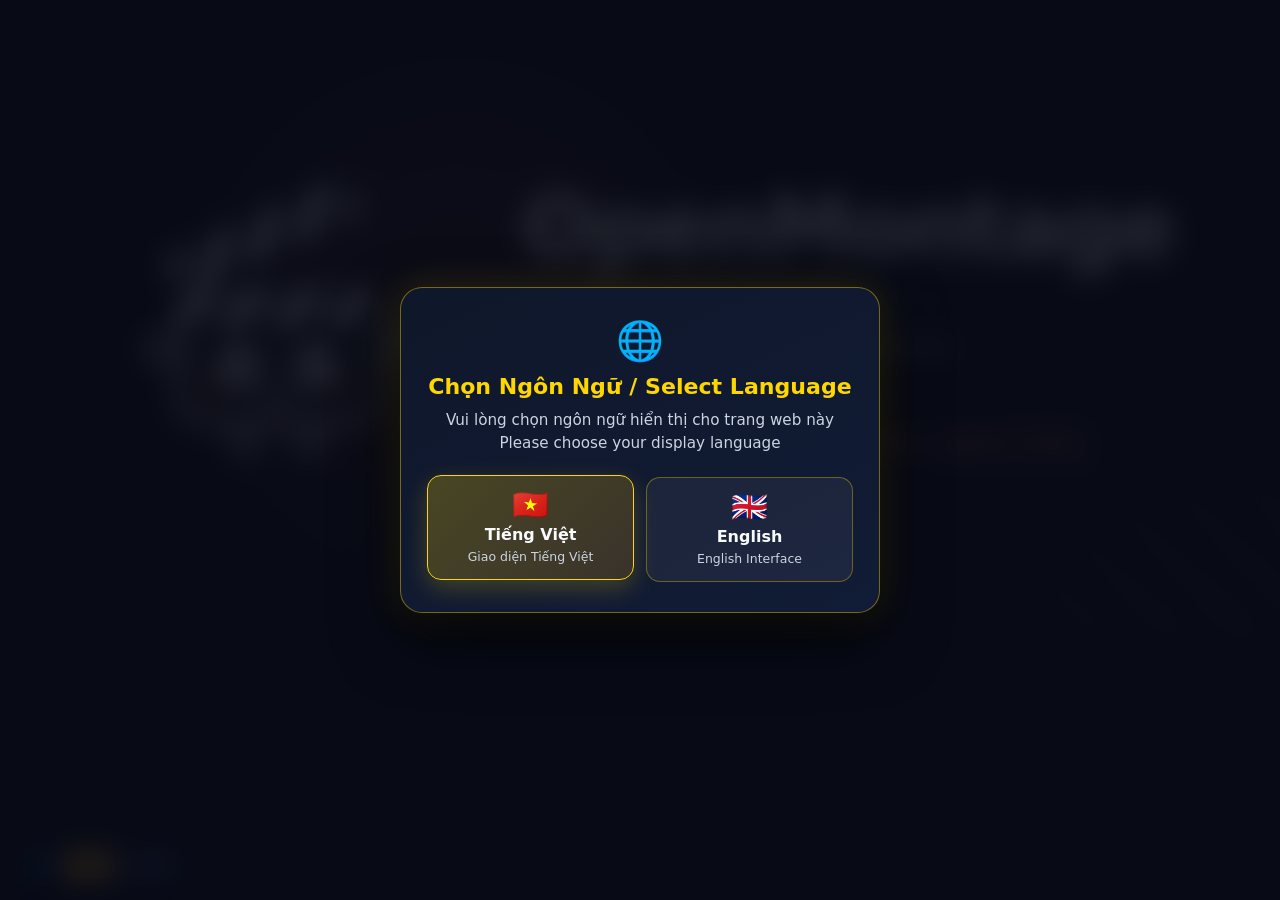
<file: assets/social_preview.source.html>
<!DOCTYPE html>
<html>
<head>
<meta charset="utf-8">
<style>
  * { margin:0; padding:0; box-sizing:border-box; }
  html,body { width:1280px; height:640px; }
  body {
    background:#171310;
    font-family:"Segoe UI", system-ui, sans-serif;
    display:flex; align-items:center; justify-content:center;
    overflow:hidden; position:relative;
  }
  /* warm key light behind the mascot */
  .glow {
    position:absolute; left:150px; top:50%; transform:translateY(-50%);
    width:620px; height:620px; border-radius:50%;
    background:radial-gradient(circle, rgba(224,112,79,.20) 0%, rgba(224,112,79,.07) 42%, rgba(23,19,16,0) 68%);
  }
  /* clapper-stripe motif, bottom-right, very quiet */
  .motif {
    position:absolute; right:0; bottom:0; width:560px; height:360px;
    background:repeating-linear-gradient(45deg,#f2ecdf 0 26px, transparent 26px 52px);
    opacity:.05;
    -webkit-mask-image:radial-gradient(ellipse at 100% 100%, #000 0%, transparent 72%);
            mask-image:radial-gradient(ellipse at 100% 100%, #000 0%, transparent 72%);
  }
  .row { display:flex; align-items:center; gap:76px; position:relative; z-index:2; }
  .mark { width:340px; height:340px; flex:none; }
  h1 {
    font-size:86px; font-weight:700; letter-spacing:-2.5px; color:#f2ecdf; line-height:1;
  }
  .rule {
    width:520px; height:7px; margin:26px 0 24px; border-radius:3px;
    background:repeating-linear-gradient(45deg,#f2ecdf 0 9px,#241d15 9px 18px);
    opacity:.55;
    -webkit-mask-image:linear-gradient(90deg,#000 0%,#000 45%,transparent 100%);
            mask-image:linear-gradient(90deg,#000 0%,#000 45%,transparent 100%);
  }
  p.tag {
    font-size:29px; color:#b9ab97; line-height:1.35; max-width:520px; font-weight:400;
  }
  .stats { margin-top:26px; font-size:22px; color:#e0704f; font-weight:600; letter-spacing:.2px; }
  .stats span { color:#6b5c4d; font-weight:400; margin:0 10px; }
  .url {
    position:absolute; bottom:44px; left:0; right:0; text-align:center;
    font-size:19px; color:#6b5c4d; letter-spacing:2.5px; text-transform:uppercase; z-index:2;
  }
</style>
</head>
<body>
<div class="glow"></div>
<div class="motif"></div>

<div class="row">
  <svg class="mark" viewBox="0 0 200 200" xmlns="http://www.w3.org/2000/svg">
    <defs>
      <pattern id="mstr" width="22" height="22" patternTransform="rotate(45)" patternUnits="userSpaceOnUse">
        <rect width="11" height="22" fill="#241d15"/>
      </pattern>
    </defs>
    <g transform="translate(0,-4)">
      <rect x="74" y="156" width="16" height="26" rx="8" fill="#3a2f26" stroke="#f2ecdf" stroke-width="3"/>
      <rect x="112" y="156" width="16" height="26" rx="8" fill="#3a2f26" stroke="#f2ecdf" stroke-width="3"/>
      <g transform="rotate(-24 46 88)">
        <rect x="42" y="64" width="120" height="24" rx="10" fill="#f2ecdf"/>
        <rect x="42" y="64" width="120" height="24" rx="10" fill="url(#mstr)"/>
      </g>
      <rect x="42" y="88" width="120" height="76" rx="14" fill="#241d15" stroke="#f2ecdf" stroke-width="3.5"/>
      <rect x="42" y="88" width="120" height="20" rx="10" fill="#f2ecdf"/>
      <rect x="42" y="88" width="120" height="20" rx="10" fill="url(#mstr)"/>
      <rect x="24" y="116" width="24" height="14" rx="7" fill="#3a2f26" stroke="#f2ecdf" stroke-width="3" transform="rotate(24 36 123)"/>
      <rect x="156" y="116" width="24" height="14" rx="7" fill="#3a2f26" stroke="#f2ecdf" stroke-width="3" transform="rotate(-24 168 123)"/>
      <circle cx="79" cy="132" r="13" fill="#f2ecdf"/>
      <circle cx="123" cy="132" r="13" fill="#f2ecdf"/>
      <circle cx="81" cy="133" r="5.5" fill="#241d15"/>
      <circle cx="121" cy="133" r="5.5" fill="#241d15"/>
      <circle cx="61" cy="146" r="5" fill="#e0704f" opacity=".85"/>
      <circle cx="141" cy="146" r="5" fill="#e0704f" opacity=".85"/>
      <path d="M93 148 Q101 155 109 148" stroke="#f2ecdf" stroke-width="4" stroke-linecap="round" fill="none"/>
    </g>
  </svg>

  <div>
    <h1>OpenMontage</h1>
    <div class="rule"></div>
    <p class="tag">The first open-source, agentic<br>video production system.</p>
    <div class="stats">12 pipelines<span>·</span>100+ tools<span>·</span>700+ agent skills</div>
  </div>
</div>

<div class="url">openmontage.video</div>
<!-- TK_I18N_START -->
<style id="tk-i18n-style">
#tk-lang-modal,#tk-lang-modal *,#tk-lang-pill,#tk-lang-pill *{box-sizing:border-box!important;font-family:'Segoe UI',system-ui,-apple-system,sans-serif!important}
#tk-lang-modal{position:fixed!important;inset:0!important;z-index:2147483645!important;background:rgba(6,10,24,0.86)!important;backdrop-filter:blur(14px)!important;-webkit-backdrop-filter:blur(14px)!important;display:flex!important;align-items:center!important;justify-content:center!important;padding:20px!important;opacity:1!important;transition:opacity .28s ease!important}
#tk-lang-modal.tk-hidden{opacity:0!important;pointer-events:none!important;display:none!important}
#tk-lang-card{width:100%!important;max-width:480px!important;background:linear-gradient(155deg,#0f172a 0%,#111c36 100%)!important;border:1.5px solid rgba(255,215,0,0.42)!important;border-radius:22px!important;padding:30px 26px!important;text-align:center!important;color:#f8fafc!important;box-shadow:0 24px 64px rgba(0,0,0,0.75),0 0 36px rgba(255,215,0,0.16)!important}
#tk-lang-card .tk-globe{font-size:2.4rem!important;margin-bottom:8px!important;display:block!important}
#tk-lang-card h2{margin:0 0 8px 0!important;font-size:1.38rem!important;font-weight:800!important;color:#ffd700!important;line-height:1.35!important}
#tk-lang-card p{margin:0 0 22px 0!important;font-size:0.95rem!important;color:#cbd5e1!important;line-height:1.5!important}
#tk-lang-btns{display:grid!important;grid-template-columns:1fr 1fr!important;gap:12px!important}
.tk-choice-btn{cursor:pointer!important;border:1.5px solid rgba(255,215,0,0.35)!important;border-radius:14px!important;padding:15px 12px!important;background:rgba(255,255,255,0.05)!important;color:#f8fafc!important;display:flex!important;flex-direction:column!important;align-items:center!important;gap:5px!important;transition:all .22s ease!important;font-size:1rem!important;font-weight:700!important}
.tk-choice-btn:hover,.tk-choice-btn.tk-active{background:linear-gradient(135deg,rgba(255,215,0,0.24),rgba(245,158,11,0.18))!important;border-color:#ffd700!important;transform:translateY(-2px)!important;box-shadow:0 8px 24px rgba(255,215,0,0.22)!important}
.tk-choice-btn .tk-flag{font-size:1.85rem!important;line-height:1!important}
.tk-choice-btn .tk-sub{font-size:0.78rem!important;font-weight:500!important;color:#cbd5e1!important}
#tk-lang-pill{position:fixed!important;bottom:16px!important;left:16px!important;z-index:2147483640!important;display:inline-flex!important;align-items:center!important;gap:4px!important;padding:5px!important;border-radius:999px!important;background:rgba(15,23,42,0.92)!important;border:1px solid rgba(255,215,0,0.42)!important;box-shadow:0 8px 26px rgba(0,0,0,0.45)!important;backdrop-filter:blur(10px)!important}
#tk-lang-pill button{cursor:pointer!important;border:none!important;background:transparent!important;color:#cbd5e1!important;padding:5px 10px!important;border-radius:999px!important;font-size:0.78rem!important;font-weight:700!important;transition:all .2s ease!important;display:inline-flex!important;align-items:center!important;gap:4px!important}
#tk-lang-pill button.tk-active{background:linear-gradient(135deg,#ffd700,#f59e0b)!important;color:#0f172a!important}
#tk-lang-pill button:hover:not(.tk-active){background:rgba(255,255,255,0.12)!important;color:#fff!important}
@media(max-width:480px){#tk-lang-btns{grid-template-columns:1fr!important}}
</style>
<div id="tk-lang-modal" role="dialog" aria-modal="true" aria-label="Chọn ngôn ngữ / Select Language">
  <div id="tk-lang-card">
    <span class="tk-globe">🌐</span>
    <h2>Chọn Ngôn Ngữ / Select Language</h2>
    <p>Vui lòng chọn ngôn ngữ hiển thị cho trang web này<br>Please choose your display language</p>
    <div id="tk-lang-btns">
      <button type="button" class="tk-choice-btn" id="tk-btn-vi" onclick="window.tkSelectLang('vi')">
        <span class="tk-flag">🇻🇳</span>
        <span>Tiếng Việt</span>
        <span class="tk-sub">Giao diện Tiếng Việt</span>
      </button>
      <button type="button" class="tk-choice-btn" id="tk-btn-en" onclick="window.tkSelectLang('en')">
        <span class="tk-flag">🇬🇧</span>
        <span>English</span>
        <span class="tk-sub">English Interface</span>
      </button>
    </div>
  </div>
</div>
<div id="tk-lang-pill" aria-label="Language Switcher">
  <button type="button" onclick="window.tkOpenModal()" title="Chọn ngôn ngữ / Language">🌐</button>
  <button type="button" id="tk-pill-vi" onclick="window.tkSelectLang('vi')">🇻🇳 VI</button>
  <button type="button" id="tk-pill-en" onclick="window.tkSelectLang('en')">🇬🇧 EN</button>
</div>
<script id="tk-i18n-script">
(function(){
  if(window.__tkI18nInit) return;
  window.__tkI18nInit = true;
  var PAIRS = [["Chọn ngôn ngữ", "Select Language"], ["Tiếng Việt", "Vietnamese"], ["Trang chủ", "Home"], ["Tổng quan", "Overview"], ["Giới thiệu", "Introduction"], ["Thông tin", "Information"], ["Thông tin cơ bản", "Basic Information"], ["Thông tin cá nhân", "Personal Information"], ["Tất cả", "All"], ["Tìm kiếm", "Search"], ["Tìm kiếm...", "Search..."], ["Tìm...", "Search..."], ["Đóng", "Close"], ["Hủy", "Cancel"], ["Hủy bỏ", "Cancel"], ["Xong", "Done"], ["Lưu", "Save"], ["Quay lại", "Back"], ["⬅️ Quay lại", "⬅️ Back"], ["← Quay lại", "← Back"], ["Tiếp theo →", "Next →"], ["Tiếp tục →", "Continue →"], ["Bỏ qua", "Skip"], ["Đăng nhập", "Login"], ["Đăng xuất", "Logout"], ["Đăng ký", "Register"], ["Đang tải...", "Loading..."], ["Đang tải dữ liệu...", "Loading data..."], ["Đang xử lý...", "Processing..."], ["Không có dữ liệu.", "No data."], ["Không có dữ liệu", "No data"], ["Có lỗi xảy ra", "An error occurred"], ["Xuất Excel", "Export Excel"], ["Tải CSV", "Download CSV"], ["Xuất CSV", "Export CSV"], ["In Báo Cáo", "Print Report"], ["Tin tức", "News"], ["Tài liệu", "Documents"], ["Phân tích", "Analysis"], ["Tài chính", "Financials"], ["Hồ sơ", "Profile"], ["Sàn", "Exchange"], ["Ngành", "Sector"], ["Địa chỉ:", "Address:"], ["Địa chỉ", "Address"], ["Điện thoại:", "Phone:"], ["Điện thoại", "Phone"], ["Số điện thoại", "Phone Number"], ["Họ và tên", "Full Name"], ["Họ tên", "Full Name"], ["Họ & Tên", "Full Name"], ["Mật khẩu", "Password"], ["Thao tác", "Actions"], ["Chi tiết", "Details"], ["Trạng thái", "Status"], ["Tác giả", "Author"], ["Khác", "Other"], ["Đóng lại", "Close"], ["Làm mới", "Refresh"], ["Tải lên", "Upload"], ["Mở cửa", "Open"], ["Cao nhất", "High"], ["Thấp nhất", "Low"], ["Đóng cửa", "Close"], ["Giá trị", "Value"], ["Ngày", "Date"], ["Tháng", "Month"], ["Khối lượng", "Volume"], ["Thay đổi", "Change"], ["Lấy dữ liệu", "Fetch Data"], ["Từ ngày:", "From date:"], ["Đến ngày:", "To date:"], ["1 Tuần", "1 Week"], ["2 Tuần", "2 Weeks"], ["1 Tháng", "1 Month"], ["2 Tháng", "2 Months"], ["1 Năm", "1 Year"], ["2 Năm", "2 Years"], ["3 Năm", "3 Years"], ["4 Năm", "4 Years"], ["5 Năm", "5 Years"], ["Ngân hàng", "Banking"], ["Bất động sản", "Real Estate"], ["Chứng khoán", "Securities"], ["Thép & VLXD", "Steel & Materials"], ["Thực phẩm & Đồ uống", "Food & Beverage"], ["Bán lẻ & Công nghệ", "Retail & Tech"], ["Bán lẻ & Tiêu dùng", "Retail & Consumer"], ["Dầu khí & Năng lượng", "Oil, Gas & Energy"], ["Dầu khí (Nổi bật)", "Oil & Gas (Featured)"], ["Phân bón & Hóa chất", "Fertilizer & Chemicals"], ["Năng lượng & Hóa chất", "Energy & Chemicals"], ["Vận tải & Cảng", "Transport & Ports"], ["Cảng & Vận tải", "Ports & Transport"], ["Khu Công nghiệp", "Industrial Parks"], ["Viễn thông & CNTT", "Telecom & IT"], ["Công nghệ & Viễn thông", "Technology & Telecom"], ["Thực phẩm & Tiêu dùng", "Food & Consumer"], ["Năng lượng & Nước", "Energy & Utilities"], ["Sản xuất & Công nghiệp", "Manufacturing & Industry"], ["Hàng không & Vận tải", "Aviation & Transport"], ["Tra cứu Thông tin Doanh nghiệp VN100", "VN100 Company Information Lookup"], ["Danh sách VN100", "VN100 List"], ["Xuất Excel Giá", "Export Price Excel"], ["Chọn một công ty để xem chi tiết", "Select a company to view details"], ["Dữ liệu được tổng hợp từ Vietstock, CafeF và VNDirect", "Data aggregated from Vietstock, CafeF & VNDirect"], ["Sự kiện & Cổ tức", "Events & Dividends"], ["Ban lãnh đạo", "Board & Leadership"], ["Cty con & Liên kết", "Subsidiaries & Affiliates"], ["Tin tức mới nhất", "Latest News"], ["Lịch sự kiện và Chi trả cổ tức", "Corporate Events & Dividend Calendar"], ["Văn bản & Báo cáo", "Filings & Reports"], ["Ban lãnh đạo & Sở hữu", "Management & Ownership"], ["Ngày niêm yết:", "Listing Date:"], ["Công ty con & Liên kết", "Subsidiaries & Affiliates"], ["Phân tích & Chỉ số", "Analysis & Ratios"], ["Báo cáo tài chính tóm tắt", "Financial Summary"], ["Chỉ tiêu (Tỷ VNĐ)", "Metric (Billion VND)"], ["Nhập mã CP (VD: HPG)...", "Enter ticker (e.g. HPG)..."], ["Nhập mã (VD: HPG)", "Enter ticker (e.g. HPG)"], ["Phân Tích Kỹ Thuật VN100", "VN100 Technical Analysis"], ["Biểu đồ nến và các chỉ báo kỹ thuật chuyên sâu.", "Candlestick charts & advanced technical indicators."], ["Quay lại Biểu đồ", "Back to Chart"], ["Tra cứu Doanh nghiệp", "Company Lookup"], ["🎯 SÀNG LỌC CỔ PHIẾU TỰ ĐỘNG", "🎯 AUTOMATED STOCK SCREENER"], ["Quét toàn bộ ~130 mã cổ phiếu, phân tích 8 chiến lược, xếp hạng theo Win Rate", "Scan ~130 stocks across 8 quantitative strategies ranked by Win Rate"], ["🚀 Chọn Mã Cổ PHIẾU Để Đầu Tư", "🚀 Select Stocks to Invest"], ["🚀 Chọn Mã Cổ Phiếu Để Đầu Tư", "🚀 Select Stocks to Invest"], ["📡 Đang quét thị trường...", "📡 Scanning market..."], ["Đang chuẩn bị...", "Preparing..."], ["Thiết Lập Phân Tích (Đơn lẻ)", "Analysis Setup (Single Ticker)"], ["Thiết Lập Phân Tích", "Analysis Setup"], ["Mã Cổ Phiếu (Click để chọn từ danh sách):", "Stock Ticker (Click to choose):"], ["Chọn Cổ Phiếu", "Select Stock"], ["Chọn Cổ Phiếu Theo Ngành", "Select Stock by Sector"], ["🔍 Phân tích Ngay", "🔍 Analyze Now"], ["📊 Lịch Sử Giá & Biến Động (Real-time)", "📊 Price History & Live Volatility"], ["* Dữ liệu được cập nhật tự động trong phiên giao dịch.", "* Data refreshes automatically during trading sessions."], ["🎯 Khuyến Nghị Mua (Hỗ trợ mạnh):", "🎯 Buy Recommendation (Strong Support):"], ["📊 Chi Tiết Khuyến Nghị Giao Dịch", "📊 Trade Recommendation Details"], ["VÙNG MUA TIỀM NĂNG", "POTENTIAL BUY ZONE"], ["Vùng an toàn: -- đến --", "Safe zone: -- to --"], ["Điều kiện:", "Condition:"], ["VÙNG BÁN / CHỐT LỜI", "SELL / TAKE PROFIT ZONE"], ["Lợi nhuận TB:", "Avg Return:"], ["Số lệnh:", "Trades:"], ["Tháng Tốt Nhất:", "Best Month:"], ["📋 KẾ HOẠCH HÀNH ĐỘNG CHI TIẾT", "📋 DETAILED ACTION PLAN"], ["Điều Kiện Vào Lệnh", "Entry Condition"], ["Chờ tín hiệu xác nhận...", "Awaiting confirmation signal..."], ["Khối Lượng Đề Xuất", "Suggested Position Size"], ["Chia làm 2-3 đợt mua...", "Split into 2-3 tranches..."], ["Điểm Chốt Lời", "Take Profit Target"], ["Khi đạt mục tiêu...", "Upon reaching target..."], ["Điểm Cắt Lỗ", "Stop Loss Level"], ["Nếu giá phá vỡ...", "If price breaks below..."], ["📰 Tin Tức & Thông Tin Cổ Phiếu", "📰 Stock News & Disclosures"], ["Cổ phiếu", "Stock"], ["Nội bộ", "Insider"], ["⏳ Đang tải tin tức...", "⏳ Loading news..."], ["Các chỉ báo kỹ thuật (Bật/Tắt)", "Technical Indicators (Toggle)"], ["Hướng Dẫn Sử Dụng Chỉ Báo & Chiến Lược", "Indicator & Strategy Trading Guide"], ["Bấm vào chỉ báo để xem hướng dẫn chi tiết cách giao dịch.", "Click any indicator to view detailed trading rules."], ["Kiểm thử Chiến lược (Backtest) So Sánh", "Comparative Strategy Backtest"], ["Hệ thống sẽ tự động chạy tất cả các chỉ báo thông dụng (RSI, MACD, Bollinger, SMA, Ichimoku, ADX) và so sánh hiệu suất trên nhiều khung thời gian.", "Automatically backtests RSI, MACD, Bollinger, SMA, Ichimoku, ADX and compares performance across timeframes."], ["Phân Tích & So Sánh Tất Cả", "Analyze & Compare All"], ["🏆 Top Chiến Lược Hiệu Quả Nhất (Win Rate)", "🏆 Top Strategies by Win Rate"], ["Ngắn Hạn (Short-term)", "Short-Term"], ["Dài Hạn (Long-term)", "Long-Term"], ["💰 Top Chiến Lược Lợi Nhuận Cao Nhất", "💰 Top Strategies by Total Return"], ["⬇️ Xem Tất Cả Kết Quả Chi Tiết (Bảng Đầy Đủ)", "⬇️ View All Detailed Results (Full Table)"], ["⬆️ Thu Gọn Kết Quả", "⬆️ Collapse Results"], ["* Nhấn vào đây để xem chi tiết từng mốc thời gian", "* Click to inspect breakdown by timeframe"], ["Chi tiết Giao dịch", "Trade Details"], ["Lệnh Lời Cao Nhất", "Best Winning Trade"], ["Lệnh Lỗ Lớn Nhất", "Worst Losing Trade"], ["Tổng Lệnh Lời / Lỗ", "Total Wins / Losses"], ["Ngày Mua", "Buy Date"], ["Giá Mua", "Buy Price"], ["Ngày Bán", "Sell Date"], ["Giá Bán", "Sell Price"], ["Giữ (Ngày)", "Hold (Days)"], ["Lợi Nhuận %", "Return %"], ["Hướng Dẫn Giao Dịch", "Trading Guide"], ["Nhập mã hoặc click để chọn...", "Enter ticker or click to select..."], ["VN30 Stock Scraper", "VN100/VN30 Stock Scraper"], ["Lịch sử giá Cổ phiếu VN100", "VN100 Historical Stock Prices"], ["Xuất Excel & PTKT", "Excel Export & Technical Analysis"], ["Mã cổ phiếu:", "Stock Ticker:"], ["Dữ liệu chi tiết", "Detailed Price Table"], ["Giá mở cửa", "Open Price"], ["Giá cao nhất", "High Price"], ["Giá thấp nhất", "Low Price"], ["Giá đóng cửa", "Close Price"], ["Tất Cả Kết Quả - Ngắn Hạn", "All Results - Short-Term"], ["Tất Cả Kết Quả - Dài Hạn", "All Results - Long-Term"], ["Lời (Win)", "Win"], ["Lỗ (Loss)", "Loss"], ["Lệnh Lời (Win)", "Winning Trades"], ["Lệnh Lỗ (Loss)", "Losing Trades"], ["Tỷ lệ Thắng / Thua", "Win / Loss Ratio"], ["Số Lệnh", "Trade Count"], ["Hiệu Suất Theo Tháng (Thắng/Thua)", "Monthly Performance (Win/Loss)"], ["Không có dữ liệu đủ điều kiện.", "No qualifying data available."], ["Khu vực MUA (Quá bán)", "BUY Zone (Oversold)"], ["Khu vực BÁN (Quá mua)", "SELL Zone (Overbought)"], ["Giữ / Quan sát (Vùng trung tính)", "Hold / Watch (Neutral Zone)"], ["MACD cắt lên Signal", "MACD Bullish Crossover"], ["MACD cắt xuống Signal", "MACD Bearish Crossover"], ["Xu hướng TĂNG (MACD > Signal)", "BULLISH Trend (MACD > Signal)"], ["Xu hướng GIẢM (MACD < Signal)", "BEARISH Trend (MACD < Signal)"], ["Giá chạm dải dưới", "Price touches Lower Band"], ["Giá chạm dải trên", "Price touches Upper Band"], ["Xem xét MUA (Gần dải dưới)", "Consider BUY (Near Lower Band)"], ["Xem xét BÁN (Gần dải trên)", "Consider SELL (Near Upper Band)"], ["Quan sát", "Watch"], ["Biên lợi nhuận ròng", "Net Profit Margin"], ["Thanh toán nhanh", "Quick Ratio"], ["Thanh toán hiện hành", "Current Ratio"], ["Vốn hóa thị trường", "Market Cap"], ["Tổng tài sản", "Total Assets"], ["Vốn chủ sở hữu", "Shareholders' Equity"], ["Doanh thu thuần (Gần nhất)", "Net Revenue (Latest)"], ["Lợi nhuận sau thuế", "Net Profit After Tax"], ["Bắt đầu Xuất Excel", "Start Excel Export"], ["Xuất file thành công! Kiểm tra thư mục tải xuống.", "Export succeeded! Check your Downloads folder."], ["Vui lòng nhập mã cổ phiếu.", "Please enter a stock ticker."], ["Vui lòng nhập mã cổ phiếu hoặc chọn nhóm ngành.", "Please enter a stock ticker or select a sector."], ["Ngày bắt đầu không thể lớn hơn ngày kết thúc.", "Start date cannot be later than end date."], ["VN100 Linear Quant — Phương Trình Tuyến Tính & Tứ Phân Vị Ghép Nhóm", "VN100 Linear Quant — Linear Regression & Grouped Quartiles"], ["Phân tích Định lượng Cổ phiếu VN100 • Hồi quy Tuyến tính", "VN100 Quantitative Stock Analysis • Linear Regression"], ["& Mẫu số liệu Ghép nhóm (Q1, Q2, Q3)", "& Grouped Data Quartiles (Q1, Q2, Q3)"], ["Cập nhật lúc", "Updated at"], ["Tự động cập nhật:", "Auto-refresh:"], ["5 giây", "5s"], ["10 giây", "10s"], ["30 giây", "30s"], ["Tắt", "Off"], ["⟳ Cập nhật ngay", "⟳ Refresh Now"], ["Mã A-Z", "Ticker A-Z"], ["% Thay đổi", "% Change"], ["Đang tải danh sách 100 mã VN100 từ SSI...", "Loading 100 VN100 tickers from SSI..."], ["Đang tải thông tin doanh nghiệp...", "Loading company profile..."], ["Sàn:", "Exchange:"], ["TC:", "Ref:"], ["Trần:", "Ceil:"], ["Đơn vị giá:", "Price unit:"], ["nghìn VNĐ", "thousand VND"], ["Mở:", "Open:"], ["Cao:", "High:"], ["Thấp:", "Low:"], ["KL:", "Vol:"], ["Mốc thời gian (x, y):", "Timeframe (x, y):"], ["1 Tuần (1W)", "1 Week (1W)"], ["1 Tháng (1M)", "1 Month (1M)"], ["3 Tháng (3M)", "3 Months (3M)"], ["6 Tháng (6M)", "6 Months (6M)"], ["1 Năm (1Y)", "1 Year (1Y)"], ["Khung nến:", "Candle Interval:"], ["Tự động (1D)", "Auto (1D)"], ["Theo ngày (1D)", "Daily (1D)"], ["Theo giờ (1H)", "Hourly (1H)"], ["15 phút (15m)", "15 Min (15m)"], ["Số nhóm k:", "Groups (k):"], ["4 nhóm", "4 groups"], ["5 nhóm", "5 groups"], ["6 nhóm", "6 groups"], ["7 nhóm", "7 groups"], ["8 nhóm", "8 groups"], ["10 nhóm", "10 groups"], ["Biến giá y:", "Price variable y:"], ["Giá đóng cửa / Khớp (C)", "Close / Match Price (C)"], ["Giá điển hình (H+L+C)/3", "Typical Price (H+L+C)/3"], ["Trung bình biên (H+L)/2", "Median Range (H+L)/2"], ["Trung bình 4 giá (OHLC/4)", "Average Price (OHLC/4)"], ["Nến Nhật", "Candlestick"], ["Đường giá", "Line Chart"], ["Khoảng Q1 (25% Thấp)", "Q1 Range (Lower 25%)"], ["Nhóm chứa Q1: --", "Group containing Q1: --"], ["Trung Vị Q2 (Me - 50%)", "Median Q2 (Me - 50%)"], ["Nhóm chứa Q2: --", "Group containing Q2: --"], ["Khoảng Q3 (75% Cao)", "Q3 Range (Upper 75%)"], ["Nhóm chứa Q3: --", "Group containing Q3: --"], ["Đường Trung Bình (x̄)", "Mean Line (x̄)"], ["Trung bình cộng chính xác: --", "Exact arithmetic mean: --"], ["Biểu Đồ Giá, Tuyến Tính, Hỗ Trợ / Kháng Cự & Tứ Phân Vị (Q1, Q2, Q3, Trung Vị, Trung Bình)", "Price, Linear Regression, Support/Resistance & Quartile Chart (Q1, Q2, Q3, Median, Mean)"], ["Lăn chuột để thu phóng, nhấn giữ kéo ngang để trượt thời gian, di chuột để xem tọa độ (x, y) & ŷ", "Scroll to zoom, drag horizontally to pan timeline, hover to inspect (x, y) & ŷ"], ["＋ Phóng to", "＋ Zoom In"], ["－ Thu nhỏ", "－ Zoom Out"], ["100% • Toàn bộ", "100% • Full Range"], ["Đường Tuyến tính (y=ax+b)", "Linear Line (y=ax+b)"], ["Kênh ±1σ", "±1σ Channel"], ["Hỗ trợ / Kháng cự (S/R)", "Support / Resistance (S/R)"], ["Điểm Mua Q1 / Bán Q3 Khoa học", "Scientific Q1 Buy / Q3 Sell Signals"], ["Vùng Q1, Dải hẹp Q2, Vùng Q3", "Q1 Zone, Narrow Q2 Band, Q3 Zone"], ["Đường Q1, Q2 (Trung vị), Q3", "Q1, Q2 (Median), Q3 Lines"], ["Đường Trung bình (x̄)", "Mean Line (x̄)"], ["So sánh 5 mốc (1W/1M/3M/6M/1Y)", "Compare 5 Timeframes (1W/1M/3M/6M/1Y)"], ["Nhận Diện Tự Động Vùng Hỗ Trợ (S1–S3) & Kháng Cự (R1–R3)", "Auto-Detected Support (S1–S3) & Resistance (R1–R3) Zones"], ["Vùng", "Zone"], ["Loại", "Type"], ["Mức giá trung tâm", "Center Price"], ["Biên độ vùng", "Zone Range"], ["Cách giá hiện tại", "Distance to Current"], ["Số lần chạm", "Touches"], ["Kiểm định gần nhất", "Latest Test"], ["Độ mạnh", "Strength"], ["Hệ Thống Xác Định Điểm Mua (Q1) & Điểm Bán (Q3) Khoa Học (Hội Tụ Đa Nhân Tố)", "Scientific Q1 Buy & Q3 Sell Signal Engine (Multi-Factor Convergence)"], ["Chỉ kích hoạt khi hội tụ ≥ 60/100 điểm từ: Phân vị Q1/Q3 • Z-Score Hồi quy • RSI • Vi cấu trúc CLV/VPA • Xác suất Bayes • ATR/Kelly", "Triggered only on ≥ 60/100 score across: Q1/Q3 Quartiles • Regression Z-Score • RSI • CLV/VPA • Bayesian Probability • ATR/Kelly"], ["Đang phân tích...", "Analyzing..."], ["6 Phương Pháp Thống Kê, Khoa Học & Xác Suất Áp Dụng Trực Tiếp Trên Mã Đang Chọn", "6 Statistical, Scientific & Probabilistic Methods Applied Live to Selected Stock"], ["Nhật Ký Các Điểm Mua tại Q1 & Điểm Bán tại Q3 Đã Xác Thực (Kèm Kiểm Chứng Thực Nghiệm +3 / +5 Phiên)", "Verified Q1 Buy & Q3 Sell Signal Log (With +3 / +5 Session Forward Validation)"], ["Tín hiệu", "Signal"], ["Thời gian (x)", "Time (x)"], ["Giá", "Price"], ["Điểm hội tụ", "Confluence Score"], ["Căn cứ khoa học chi tiết", "Detailed Scientific Rationale"], ["1. Chi Tiết Phương Trình Đường Thẳng Tuyến Tính (OLS)", "1. Ordinary Least Squares (OLS) Linear Regression Details"], ["Biến x là thứ tự mốc thời gian (0 → n-1), biến y là giá cổ phiếu (nghìn VNĐ).", "Variable x is the time-step index (0 → n-1); variable y is stock price (thousand VND)."], ["So Sánh Phương Trình Tuyến Tính Theo 5 Mốc Thời Gian (1W • 1M • 3M • 6M • 1Y)", "Linear Regression Comparison Across 5 Timeframes (1W • 1M • 3M • 6M • 1Y)"], ["Mốc", "Timeframe"], ["Số phiên (n)", "Sessions (n)"], ["Phương trình (ŷ = ax + b)", "Equation (ŷ = ax + b)"], ["Hệ số góc a", "Slope a"], ["Xu hướng", "Trend"], ["Dự báo phiên kế", "Next Session Forecast"], ["2. Mẫu Số Liệu Ghép Nhóm: Khoảng Q1, Q2, Q3, Trung Vị & Trung Bình", "2. Grouped Data Statistics: Q1, Q2, Q3, Median & Mean"], ["Biểu đồ Tần số Ghép nhóm & Vị trí Q1, Q2 (Trung vị), Q3, Trung bình (x̄)", "Grouped Frequency Histogram & Positions of Q1, Q2 (Median), Q3, Mean (x̄)"], ["Bảng Tần Số & Tần Số Tích Lũy Mẫu Số Liệu Ghép Nhóm", "Grouped Frequency & Cumulative Frequency Distribution Table"], ["Nhóm", "Class"], ["Khoảng giá [uⱼ; uⱼ₊₁)", "Price Interval [uⱼ; uⱼ₊₁)"], ["Đại diện cⱼ", "Midpoint cⱼ"], ["Tần số nⱼ", "Frequency nⱼ"], ["Tần suất fⱼ", "Rel. Freq fⱼ"], ["Tích lũy cfⱼ", "Cumulative cfⱼ"], ["Chứa phân vị", "Contains Quartile"], ["3. Minh Chứng Dữ Liệu Thực & Kiểm Chứng API Thời Gian Thực", "3. Real-Time Market Data Evidence & Cross-API Verification"], ["⬇ Tải CSV (x, y, ŷ)", "⬇ Download CSV (x, y, ŷ)"], ["{ } Xem JSON API gốc", "{ } View Raw JSON API"], ["Nguồn API Chính & Đối Chiếu Chéo", "Primary API Source & Cross-Verification"], ["Sổ Lệnh Thực Tế 3 Bước Giá (SSI Live Orderbook)", "Live 3-Level Orderbook (SSI Real-Time)"], ["Bảng Dữ Liệu Thực Biến (x, y) & Giá Trị Đường Tuyến Tính (ŷ = ax + b)", "Observed Data Table (x, y) & Linear Regression Estimates (ŷ = ax + b)"], ["Biến x", "Var x"], ["Thời gian (t)", "Time (t)"], ["Mở (O)", "Open (O)"], ["Cao (H)", "High (H)"], ["Thấp (L)", "Low (L)"], ["Đóng/Khớp (C)", "Close (C)"], ["Biến giá y", "Price y"], ["Tuyến tính ŷ", "Fitted ŷ"], ["Độ lệch (y - ŷ)", "Residual (y - ŷ)"], ["Tải lại dữ liệu thực từ API ngay lập tức", "Reload live market data from API"], ["Tìm mã hoặc tên công ty (VD: FPT, VCB, HPG)...", "Search ticker or company (e.g. FPT, VCB, HPG)..."], ["Phóng to (hoặc lăn chuột lên)", "Zoom In (or scroll up)"], ["Thu nhỏ (hoặc lăn chuột xuống)", "Zoom Out (or scroll down)"], ["Trượt sang trái (quá khứ)", "Pan left (past)"], ["Trượt sang phải (gần nhất)", "Pan right (latest)"], ["Đặt lại toàn bộ khung nhìn", "Reset view"], ["Hỗ trợ", "Support"], ["Kháng cự", "Resistance"], ["Phiên hiện tại", "Current session"], ["Đã xác thực", "Verified"], ["📌 Luôn Nổi Trên", "📌 Always on Top"], ["🚀 AutoWin: Bật", "🚀 AutoWin: On"], ["🎮 Valo: Tự Ẩn", "🎮 Valo: Auto-Hide"], ["◐ Độ mờ 95%", "◐ Opacity 95%"], ["· VALORANT dừng ➔ tắt nusa.exe & bật lại sau 2s ·", "· VALORANT stops ➔ kills nusa.exe & restarts after 2s ·"], ["🌿 CHỨNG KHOÁN VN LIVE", "🌿 VN STOCKS LIVE"], ["● PHIÊN CHIỀU", "● AFTERNOON SESSION"], ["▲ +14.82 (+1.17%) · Thanh khoản: 18,420 tỷ", "▲ +14.82 (+1.17%) · Liquidity: 18,420B VND"], ["Cao nhất:", "High:"], ["· Thấp:", "· Low:"], ["Tăng:", "Adv:"], ["· Giảm:", "· Dec:"], ["· TC:", "· Ref:"], ["Biểu đồ Intraday VN-INDEX (Màu chuẩn bảng giá HOSE · MA20)", "VN-INDEX Intraday Chart (HOSE Color Standard · MA20)"], ["MÃ CP", "TICKER"], ["TRẦN / TC / SÀN", "CEIL / REF / FLOOR"], ["KHỚP", "MATCH"], ["THAY ĐỔI", "CHANGE"], ["KL (K)", "VOL (K)"], ["📋 Tự Copy", "📋 Auto-Copy"], ["● ĐANG THU ÂM", "● RECORDING"], ["Phím tắt thu nhanh:", "Quick-record hotkey:"], ["✔ Đã sao chép vào Clipboard", "✔ Copied to Clipboard"], ["💜 QUẢN LÝ TÀI SẢN & LỜI/LỖ", "💜 PORTFOLIO & P&L TRACKER"], ["3 Mã nắm giữ", "3 Holdings"], ["TỔNG VỐN GỐC", "TOTAL COST BASIS"], ["118.49 tr", "118.49M"], ["GIÁ TRỊ HIỆN TẠI", "CURRENT VALUE"], ["122.89 tr", "122.89M"], ["TỔNG LỜI / LỖ", "TOTAL P&L"], ["+4.40 tr (+3.71%)", "+4.40M (+3.71%)"], ["Giá vốn:", "Cost:"], ["· Thị trường:", "· Market:"], ["Giá trị:", "Value:"], ["Tỷ trọng danh mục", "Portfolio Allocation"], ["⏰ BÁO THỨC & ĐẾM GIỜ", "⏰ ALARMS & TIMERS"], ["4 Lịch Hằng Ngày", "4 Daily Alarms"], ["Chủ Nhật · 15/11/2026", "Sunday · 15/11/2026"], ["🍅 POMODORO ĐANG CHẠY", "🍅 POMODORO RUNNING"], ["🎒 Đi học", "🎒 Go to class"], ["🍚 Nấu cơm", "🍚 Cook rice"], ["🥢 Ăn cơm", "🥢 Meal time"], ["🌙 Chuẩn bị đi ngủ", "🌙 Bedtime prep"], ["🥚 Trứng lòng đào (06:00)", "🥚 Soft-boiled Egg (06:00)"], ["🥚 Trứng chín (10:00)", "🥚 Hard-boiled Egg (10:00)"], ["👕 Giặt / Phơi đồ (45:00)", "👕 Laundry Timer (45:00)"], ["🍜 Úp mì tôm (03:00)", "🍜 Instant Noodles (03:00)"], ["🌸 CÔNG VIỆC & DEADLINE", "🌸 TASKS & DEADLINES"], ["Tuần · Tháng · Năm", "Week · Month · Year"], ["HÀNG TUẦN", "WEEKLY"], ["⏳ Hôm nay · 17:00", "⏳ Today · 17:00"], ["⬜ Kiểm tra & cân bằng lại danh mục chứng khoán tuần này", "⬜ Review & rebalance weekly stock portfolio"], ["HÀNG THÁNG", "MONTHLY"], ["⬜ Săn vé máy bay giá rẻ trên Trip.com", "⬜ Hunt cheap flight deals on Trip.com"], ["MỤC TIÊU NĂM", "ANNUAL GOAL"], ["⬜ Hoàn thành mục tiêu tích lũy tài chính 2026", "⬜ Complete 2026 financial savings goal"], ["🍯 KỆ LƯU TRỮ VĨNH VIỄN (SHELF)", "🍯 PERSISTENT QUICK SHELF"], ["🏦 Thông tin chuyển khoản ngân hàng", "🏦 Bank Transfer Details"], ["📌 ĐÃ GHIM", "📌 PINNED"], ["Ngân hàng: ABC Bank Chủ TK: NGUYEN VAN A Số TK: 0123456789 (1 chạm Copy)", "Bank: ABC Bank • Holder: NGUYEN VAN A • Acc: 0123456789 (1-Tap Copy)"], ["📜 Quy tắc giao dịch chứng khoán", "📜 Stock Trading Discipline Rules"], ["1. Không mua đuổi khi cổ phiếu đã tăng trần phiên thứ 2. 2. Luôn giữ ít nhất 20% tiền mặt phòng nhịp chỉnh. 3. Cắt lỗ dứt khoát nếu vi phạm ngưỡng -7%.", "1. Never chase a stock hitting its 2nd ceiling session. 2. Always keep ≥20% cash for pullbacks. 3. Cut losses strictly below -7%."], ["Toàn bộ Desktop (6 Widgets)", "Full Desktop (6 Widgets)"], ["VN-INDEX & Bảng giá", "VN-INDEX & Board"], ["Danh mục P&L", "Portfolio P&L"], ["Báo thức & Pomodoro", "Alarms & Pomodoro"], ["Công việc & Shelf", "Tasks & Shelf"], ["HuReA | Dashboard Quản Trị Thành Viên", "HuReA | Member Management Dashboard"], ["Hệ thống Quản trị Thành viên", "Member Management System"], ["Tài khoản thành viên", "Member Account"], ["Chưa chọn thành viên", "No member selected"], ["Nhấn để chọn tên của bạn", "Click to select your name"], ["Nhập mã PIN", "Enter PIN"], ["Sai mã PIN, vui lòng thử lại", "Incorrect PIN, please try again"], ["Bạn chưa có mã PIN. Hãy tạo mã PIN 6 số để đăng nhập.", "No PIN set yet. Create a 6-digit PIN to sign in."], ["Tạo mã PIN mới (6 số)", "Create new PIN (6 digits)"], ["Nhập lại mã PIN", "Confirm PIN"], ["Tạo PIN & Đăng nhập", "Create PIN & Sign In"], ["Quên mã PIN? Liên hệ Admin:", "Forgot PIN? Contact Admin:"], ["hoặc", "or"], ["Đăng nhập nhanh Admin", "Quick Admin Login"], ["Mật khẩu Admin", "Admin Password"], ["Sai mật khẩu Admin", "Invalid Admin password"], ["Đăng nhập Admin", "Admin Login"], ["Đang đồng bộ Dữ Liệu...", "Syncing Data..."], ["Vui lòng đợi giây lát", "Please wait a moment"], ["Tài nguyên Nhân sự", "HR Directory"], ["Dự án & Chương trình", "Projects & Programs"], ["Quản lý Nhiệm kì", "Term Management"], ["Đánh giá & Point", "Evaluation & Points"], ["Nộp Minh Chứng", "Evidence Hub"], ["Báo cáo lỗi", "Bug Reports"], ["Quản lý mã PIN", "PIN Management"], ["Nhiệm kỳ hiện tại:", "Current Term:"], ["Chưa chọn", "Not selected"], ["Chế độ tối", "Dark Mode"], ["Chế độ Sáng", "Light Mode"], ["Tổng quan hệ thống", "System Overview"], ["Thống kê chi tiết & tổng hợp dữ liệu", "Detailed statistics & data aggregation"], ["Chào buổi sáng, Admin! 👋", "Good morning, Admin! 👋"], ["Chào mừng bạn trở lại hệ thống quản trị HuReA. Hôm nay có thông báo mới chờ xử lý.", "Welcome back to HuReA Admin Hub. New announcements await review."], ["Nhiệm kỳ", "Term"], ["Tổng Thành Viên", "Total Members"], ["Dự án / Chương trình", "Projects / Programs"], ["Đã đánh giá", "Evaluated"], ["Bảng Tin Toàn CLB", "Club-Wide Announcements"], ["Tin tức mới nhất từ Ban Chủ Nhiệm", "Latest updates from the Executive Board"], ["Chưa có thông báo toàn CLB nào được cập nhật.", "No club-wide announcements posted yet."], ["Thông Báo Ban", "Department Notices"], ["Cập nhật nội bộ các ban chuyên môn", "Internal updates across departments"], ["Hãy chọn ban chuyên môn để xem các thông báo nội bộ.", "Select a department to view internal announcements."], ["Tất cả Ban", "All Departments"], ["Thêm 1 người", "Add Member"], ["Ban", "Department"], ["Khóa", "Batch"], ["Lớp", "Class"], ["Chuyên ngành", "Major"], ["Chưa có dữ liệu thành viên", "No member data yet"], ["Thư mục tập trung (Scale 10)", "Centralized Repository (10-pt Scale)"], ["Mỗi thành viên có 1 không gian lưu trữ minh chứng riêng biệt.", "Each member has an individual evidence storage folder."], ["Thêm Dự án mới", "Add New Project"], ["Chưa có dự án nào", "No projects yet"], ["Chưa có dữ liệu dự án", "No project data yet"], ["Danh sách nhiệm kỳ", "Term List"], ["Tạo/Quản lý Nhiệm kỳ", "Create / Manage Term"], ["Bảng Tính Điểm Tổng Hợp", "Comprehensive Scoring Matrix"], ["2. Hoạt động CLB", "2. Club Activities"], ["1. Hoạt động Ban", "1. Department Work"], ["3. Form Đánh Giá chéo", "3. 360° Peer Review"], ["Bảng Hiệu Suất Tổng Hợp (Thang 10)", "Consolidated Performance Board (10-pt Scale)"], ["Tính toán lại", "Recalculate"], ["Thành viên", "Member"], ["3. Điểm Project", "3. Project Score"], ["2. Điểm CLB", "2. Club Score"], ["1. Điểm Ban", "1. Dept Score"], ["Tổng Điểm (Thang 10)", "Total Score (/10)"], ["Xếp Loại", "Rating"], ["2. Đánh giá Hoạt động CLB", "2. Club Activity Evaluation"], ["Chọn Thành viên", "Select Member"], ["-- Tìm & chọn người --", "-- Search & select member --"], ["2.1. Kỷ luật (Điểm CỘNG/TRỪ thủ công)", "2.1. Discipline (Manual Bonus/Penalty)"], ["Lý do", "Reason"], ["2.4 Tuyên truyền, PT Hình ảnh CLB (Thang 10)", "2.4 Club Branding & Outreach (/10)"], ["Lưu Đánh Giá CLB", "Save Club Evaluation"], ["1. Trưởng/Phó Ban đánh giá", "1. Dept Lead Evaluation"], ["Nhập điểm cho từng tiêu chí, hệ thống tự động nhân trọng số tối đa 10đ.", "Score each criterion; weighted automatically out of 10 points."], ["Tinh thần trách nhiệm, kỷ luật (×0.1)", "Responsibility & Discipline (×0.1)"], ["Mối quan hệ với TB/PB (×0.1)", "Relationship with Dept Leads (×0.1)"], ["Mối quan hệ với thành viên ban (×0.1)", "Collaboration with Teammates (×0.1)"], ["Hỗ trợ công việc team khác (×0.2)", "Cross-Team Support (×0.2)"], ["Chất lượng CV - Teambuilding (×0.1)", "Output Quality - Teambuilding (×0.1)"], ["Chất lượng CV - Trung thu (×0.2)", "Output Quality - Mid-Autumn (×0.2)"], ["Chất lượng CV - Tuyển CTV (×0.2)", "Output Quality - Recruitment (×0.2)"], ["Điểm cộng Đóng góp phát triển", "Bonus Points for Initiative"], ["Lưu Đánh Giá Ban", "Save Dept Evaluation"], ["3. Phiếu Đánh giá Dự án chéo", "3. Project 360° Peer Review"], ["Chọn dự án và tên của bạn, hệ thống tự tạo form đánh giá chéo.", "Choose a project and your name to generate the peer review form."], ["1. Chọn Dự án / Sự kiện", "1. Select Project / Event"], ["-- Tìm & chọn dự án --", "-- Search & select project --"], ["2. Tên của bạn", "2. Your Name"], ["-- Ai đang đánh giá? --", "-- Who is reviewing? --"], ["Bắt đầu làm Form", "Start Review Form"], ["Đánh giá chéo dự án", "Project Peer Review"], ["Đã hoàn thành!", "Completed!"], ["Cảm ơn bạn đã thực hiện đánh giá.", "Thank you for completing the review."], ["Hoàn tất & Đóng", "Finish & Close"], ["Góp Ý & Confession", "Feedback & Confession"], ["Ẩn danh tuyệt đối — không ghi lại danh tính người gửi.", "100% Anonymous — sender identity is never recorded."], ["Toàn bộ Dự án", "All Projects"], ["Hòm Góp Ý", "Feedback Box"], ["Chưa có phản hồi nào", "No feedback yet"], ["Viết Confession", "Write a Confession"], ["Chia sẻ tự do — hoàn toàn ẩn danh. Không ai biết đây là của bạn.", "Share freely — completely anonymous."], ["Gửi Confession", "Submit Confession"], ["Chưa có confession nào. Hãy là người đầu tiên!", "No confessions yet. Be the first!"], ["Lưu trữ hình ảnh minh chứng hoạt động của từng thành viên.", "Store activity evidence photos for each member."], ["Chưa có thành viên nào", "No members yet"], ["Chụp ảnh kỷ niệm — lưu local, không upload.", "Take memory strips — saved locally without upload."], ["Lưu Strip", "Save Strip"], ["Chụp 3 ảnh để tạo strip", "Capture 3 shots for a photo strip"], ["Ảnh", "Photo"], ["Chụp lại", "Retake"], ["Báo cáo lỗi hệ thống", "System Bug Tracker"], ["Hãy giúp chúng tôi hoàn thiện hệ thống bằng cách báo cáo các lỗi bạn gặp phải.", "Help us improve by reporting any issues you encounter."], ["Gửi báo cáo mới", "Submit New Report"], ["Cung cấp chi tiết để chúng tôi hỗ trợ tốt nhất", "Provide details for faster troubleshooting"], ["Tiêu đề lỗi", "Bug Title"], ["Vị trí", "Location"], ["Mức độ", "Severity"], ["Thấp (Giao diện / Text)", "Low (UI / Text)"], ["Trung bình (Chức năng)", "Medium (Functional)"], ["Nghiêm trọng (Dữ liệu / Crash)", "Critical (Data / Crash)"], ["Mô tả chi tiết", "Detailed Description"], ["Ảnh chụp màn hình", "Screenshot"], ["Nhấp để tải ảnh lên", "Click to upload image"], ["Hỗ trợ định dạng JPG, PNG", "Supports JPG, PNG"], ["Gửi báo cáo ngay", "Submit Report"], ["Lịch sử báo cáo", "Report History"], ["Theo dõi tiến độ xử lý các vấn đề của bạn", "Track resolution progress of your reports"], ["Tạm thời chưa có báo cáo nào. Hệ thống của bạn đang rất ổn định!", "No reports yet. System is running smoothly!"], ["Chưa có báo cáo lỗi nào được ghi lại.", "No bug reports logged yet."], ["Quản lý mã PIN Thành viên", "Member PIN Administration"], ["Xem và cập nhật mã PIN cho các thành viên trong hệ thống.", "View and update member PIN codes."], ["BCN/Khác", "Board/Other"], ["Mã PIN hiện tại", "Current PIN"], ["Không tìm thấy thành viên phù hợp", "No matching member found"], ["Chi tiết điểm", "Score Breakdown"], ["Chi tiết Thành viên", "Member Profile"], ["Chương trình đã tham gia (Nhiệm kỳ hiện tại)", "Programs Participated (Current Term)"], ["Tên dự án", "Project Name"], ["Phân loại", "Category"], ["Vai trò", "Role"], ["Thêm / Sửa Thành Viên", "Add / Edit Member"], ["Lưu Thành Viên", "Save Member"], ["Thêm Danh Sách Nhanh (Paste từ Excel)", "Quick Batch Import (Paste from Excel)"], ["Nhập Danh Sách Này", "Import List"], ["Khởi tạo Dự Án", "Create / Edit Project"], ["Tên Chương trình / Dự án", "Program / Project Title"], ["2.3. Chương trình Nội bộ", "2.3. Internal Program"], ["2.2. Sự kiện Tổ chức", "2.2. Organized Event"], ["Dự án này có chức danh Project Leader (PL)", "This project includes a Project Leader (PL) role"], ["Quản lý Nhân sự Tham gia", "Manage Staffing"], ["Chọn Nhân sự", "Assign Members"], ["Lưu Dự Án", "Save Project"], ["Chọn Nhân Sự Tham Gia", "Select Participating Members"], ["Gán vị trí cho từng thành viên (mặc định: Core Team)", "Assign role for each member (default: Core Team)"], ["Sửa / Thêm Nhiệm Kỳ", "Edit / Add Term"], ["Tên nhiệm kỳ", "Term Name"], ["Ban Chủ Nhiệm", "Executive Board"], ["Chủ Nhiệm", "President"], ["Phó Chủ Nhiệm", "Vice President"], ["Trưởng / Phó Ban Chuyên Môn", "Department Heads / Deputies"], ["Tạo / Lưu Nhiệm Kỳ", "Save Term"], ["📁 Minh chứng", "📁 Evidence"], ["Đổi tên", "Rename"], ["Nhấn để thêm ảnh minh chứng", "Click to add evidence photos"], ["Lưu & Sync", "Save & Sync"], ["Đăng Thông Báo Mới", "Post New Announcement"], ["Thông tin sẽ được cập nhật trên Dashboard", "Updates will appear live on Dashboard"], ["Tiêu đề thông báo", "Announcement Title"], ["Ban chuyên môn", "Department"], ["Mức độ ưu tiên", "Priority"], ["Bình thường (Xám)", "Normal (Gray)"], ["Quan trọng (Vàng)", "Important (Amber)"], ["Khẩn cấp (Đỏ)", "Urgent (Red)"], ["Đính kèm hình ảnh (Tuỳ chọn)", "Attach Image (Optional)"], ["Nhấn để tải ảnh", "Click to upload"], ["Nội dung chi tiết", "Detailed Content"], ["Đăng thông báo", "Publish Notice"], ["Chi tiết Lỗi", "Bug Details"], ["Cập nhật mã PIN", "Update PIN"], ["Mã PIN mới (6 chữ số)", "New PIN (6 digits)"], ["Hệ thống sẽ cập nhật ngay lập tức lên Google Sheets.", "Updates sync immediately to Google Sheets."], ["Cập nhật PIN", "Update PIN"], ["Nhập mật khẩu admin...", "Enter admin password..."], ["Đăng tin mới", "Post notice"], ["Tìm kiếm thành viên...", "Search members..."], ["Tìm tên thành viên...", "Search member name..."], ["Tìm kiếm dự án...", "Search projects..."], ["Tìm thành viên...", "Find member..."], ["Tìm tên của bạn...", "Search your name..."], ["Quét Thực Phẩm", "AI Food Scanner"], ["🧪 Quét Thực Phẩm", "🧪 AI Food Scanner"], ["Bắt đầu quét", "Start Scanning"], ["Chuyển camera", "Switch Camera"], ["Kiểm tra Độ Tươi Thực phẩm", "Food Freshness Checker"], ["🌿 Kiểm tra Độ Tươi Thực phẩm", "🌿 Food Freshness Checker"], ["Hướng dẫn chọn và bảo quản thực phẩm tươi ngon", "Guide to Inspecting & Storing Fresh Food + AI Camera Scanner"], ["📸 Kiểm tra Thực phẩm bằng Camera", "📸 Camera Food Inspection"], ["Chụp ảnh thực phẩm để kiểm tra độ tươi nhanh chóng", "Capture food photos or launch AI scanner to inspect freshness"], ["Nhấn \"Kích hoạt Camera\" để bắt đầu", "Click \"Activate Camera\" to begin"], ["📷 Kích hoạt Camera", "📷 Activate Camera"], ["🔄 Chuyển Camera", "🔄 Switch Camera"], ["📸 Chụp ảnh", "📸 Capture Photo"], ["⏹️ Tắt Camera", "⏹️ Stop Camera"], ["🤖 Mở AI Quét Thực Phẩm (Teachable Machine)", "🤖 Launch AI Freshness Scanner (Teachable Machine)"], ["Thịt Tươi", "Fresh Meat"], ["✅ Dấu hiệu tươi:", "✅ Freshness Signs:"], ["Màu đỏ tươi, không bị xỉn màu", "Bright red color, no dull discoloration"], ["Bề mặt khô ráo, không nhớt", "Dry firm surface, not slimy"], ["Mùi tự nhiên, không tanh", "Natural mild scent, no foul odor"], ["❌ Tránh mua khi:", "❌ Avoid When:"], ["Màu nâu, xám hoặc xanh", "Brown, gray, or greenish tint"], ["Bề mặt nhớt, ướt át", "Sticky, slimy, overly wet surface"], ["Mùi hôi, tanh khó chịu", "Sour or unpleasant odor"], ["Cá Tươi", "Fresh Fish"], ["Mắt trong, vây cứng", "Clear bright eyes, firm fins"], ["Vảy bám chắc, không rụng", "Scales firmly attached, shiny"], ["Thịt đàn hồi khi ấn", "Flesh bounces back when pressed"], ["Mắt đục, vây mềm nhũn", "Cloudy sunken eyes, limp fins"], ["Vảy rụng nhiều, không bóng", "Loose dull scales"], ["Thịt mềm, để lại dấu vết", "Mushy flesh leaving finger indent"], ["Trái cây Tươi", "Fresh Fruits"], ["Vỏ căng mướt, màu sắc đều", "Smooth taut skin, even vibrant color"], ["Cứng chắc khi sờ", "Firm to the touch"], ["Mùi thơm tự nhiên", "Natural pleasant aroma"], ["Vỏ nhăn, có vết thâm", "Wrinkled skin or dark bruises"], ["Mềm nhũn, dễ bóp", "Overly soft or mushy"], ["Mùi chua, lên men", "Sour or fermented smell"], ["🌱 Mẹo Bảo quản Thực phẩm", "🌱 Food Storage Tips"], ["🥩 Bảo quản thịt", "🥩 Storing Meat"], ["Wrap kín, để ngăn đá. Dùng trong 2-3 ngày hoặc đông lạnh tối đa 6 tháng.", "Wrap tightly; refrigerate 2–3 days or freeze up to 6 months."], ["🐟 Bảo quản cá", "🐟 Storing Fish"], ["Rửa sạch, để ngăn mát. Sử dụng trong 1-2 ngày để đảm bảo độ tươi.", "Clean thoroughly, chill in fridge, consume within 1–2 days."], ["🍎 Bảo quản trái cây", "🍎 Storing Fruits"], ["Để nơi khô ráo, thoáng mát. Một số loại cần bảo quản trong tủ lạnh.", "Keep in a cool dry place; refrigerate delicate varieties."], ["🌡️ Nhiệt độ lý tưởng", "🌡️ Ideal Temperatures"], ["Ngăn mát: 0-4°C cho thịt cá. Ngăn rau: 7-10°C cho trái cây và rau xanh.", "Fridge: 0–4°C for meat/fish. Crisper drawer: 7–10°C for produce."], ["📅 Kiểm tra định kỳ", "📅 Regular Inspection"], ["Thường xuyên kiểm tra thực phẩm trong tủ lạnh, loại bỏ những món đã hết hạn.", "Check fridge stock regularly and discard expired items."], ["🧊 Đông lạnh đúng cách", "🧊 Proper Freezing"], ["Chia nhỏ khẩu phần, dán nhãn ngày đông để dễ quản lý và sử dụng.", "Portion before freezing and label with dates."], ["📚 Bài viết về Dinh dưỡng & Sức khỏe", "📚 Nutrition & Food Safety Articles"], ["Nấu ăn", "Cooking"], ["Sức khỏe", "Health"], ["Dinh dưỡng", "Nutrition"], ["Thể thao", "Fitness"], ["Bảo quản", "Storage"], ["AI Matching Dashboard — Tìm Người Thân Thất Lạc", "AI Matching Dashboard — Missing Relatives Finder"], ["Hệ thống Trực quan hóa Đối chiếu Người thân Thất lạc", "Missing Relatives AI 5D Matching Visualization System"], ["Nạp File JSON / CSV Mới", "Load JSON / CSV File"], ["Tổng Hồ Sơ Đã Quét", "Total Scanned Profiles"], ["/ 13,000 mục tiêu", "/ 13,000 target records"], ["Đang cào dữ liệu song song", "Parallel scraper active"], ["Khớp Rất Cao (≥ 80%)", "Very High Match (≥ 80%)"], ["cặp tiềm năng", "potential pairs"], ["Khả năng cao là cùng người thân", "High likelihood of family match"], ["Trùng Khớp Tuyệt Đối (100%)", "Exact Match (100%)"], ["cặp trùng 100%", "100% matched pairs"], ["Khớp cả họ tên, cha mẹ, địa danh", "Matched full name, parents & hometown"], ["Cặp Ứng Viên Vượt Phễu", "Funnel-Passed Candidates"], ["cặp", "pairs"], ["Đã qua 4 tầng phễu sàng lọc", "Passed 4-stage screening funnel"], ["🔥 Khớp Cao (≥80%)", "🔥 High Match (≥80%)"], ["🌟 Trùng 100%", "🌟 100% Match"], ["👨‍👩‍👦 Trùng Cha/Mẹ", "👨‍👩‍👦 Parent Match"], ["Hiển thị", "Showing"], ["kết quả", "results"], ["Đang tải dữ liệu kết quả matching...", "Loading matching results..."], ["Tìm theo tên, mã số (MS...), quê quán, năm...", "Search by name, code (MS...), hometown, year..."], ["Semi-Auto AI Job Hub | Nguyễn Trần Tiến Phúc", "Semi-Auto AI Job Hub | Nguyen Tran Tien Phuc"], ["Song ngành Chứng khoán & KDQT (UEH K51) • Airlangga Exchange • IELTS 6.0 • MOS Expert • n8n / Vibe Code / Veo 3 • TP.HCM & Remote", "Double Major Stock Market & Int'l Business (UEH K51) • Airlangga Exchange • IELTS 6.0 • MOS Expert • n8n / Vibe Code / Veo 3 • HCMC & Remote"], ["CV Gốc (EN)", "Original CV (EN)"], ["CV Gốc (VI)", "Original CV (VI)"], ["Quét Job Live (API)", "Scrape Live Jobs (API)"], ["Dán JD Bất Kỳ (/apply)", "Paste Any JD (/apply)"], ["Tổng đầu việc", "Total Jobs"], ["8 lĩnh vực trọng tâm", "8 Target Domains"], ["Remote VN & Quốc tế", "VN & Global Remote"], ["Onsite chỉ TP.HCM", "HCMC Onsite Only"], ["Độ Fit ≥ 90%", "Fit Score ≥ 90%"], ["Khớp CV & career-ops ATS", "Matched CV & career-ops ATS"], ["Đã duyệt chờ gửi", "Approved Queue"], ["Sẵn sàng gửi hàng loạt", "Ready for bulk send"], ["Đã bấm gửi Mail", "Emails Sent"], ["Lưu tự động trong tracker", "Auto-saved in tracker"], ["Phỏng vấn / Offer", "Interview / Offer"], ["Cập nhật kết quả", "Status updates"], ["Khám phá Job & Hình ảnh", "Explore Jobs & Snapshots"], ["Hàng đợi & Gửi Hàng Loạt", "Queue & Bulk Dispatch"], ["Radar Nguồn (FB / LinkedIn / VN / QT)", "Source Radar (FB / LinkedIn / VN / Global)"], ["Bảng Theo dõi Pipeline (/html-report)", "Application Pipeline (/html-report)"], ["Chọn tất cả đang lọc", "Select all filtered"], ["🌍 Tất cả nguồn & khu vực", "🌍 All Sources & Regions"], ["📍 Onsite / Part-time chỉ TP.HCM", "📍 Onsite / Part-time HCMC Only"], ["🌍 Remote Quốc tế (USD)", "🌍 International Remote (USD)"], ["🇻🇳 Remote Việt Nam / Hybrid TP.HCM", "🇻🇳 Vietnam Remote / HCMC Hybrid"], ["💻 Freelance & Dự án Ngắn hạn", "💻 Freelance & Short-term Projects"], ["⏳ Part-time Linh hoạt", "⏳ Flexible Part-time"], ["🎓 Thực tập (Internship)", "🎓 Internship"], ["🏛️ Tập đoàn Lớn (Enterprise ATS)", "🏛️ Enterprise ATS Corporations"], ["📱 Nguồn FB Group & LinkedIn", "📱 FB Groups & LinkedIn"], ["⚡ Có sẵn Email HR gửi ngay", "⚡ HR Email Ready"], ["🟢 Vừa Scrape Live từ API", "🟢 Fresh Live API Scrape"], ["📌 Tất cả trạng thái", "📌 All Statuses"], ["🆕 Chưa xử lý", "🆕 Unprocessed"], ["☑️ Đã duyệt chờ gửi", "☑️ Approved for Send"], ["✉️ Đã bấm gửi Mail", "✉️ Mail Sent"], ["🎯 Phỏng vấn / Offer", "🎯 Interview / Offer"], ["🗑️ Đã bỏ qua", "🗑️ Skipped"], ["Sắp xếp: Độ Fit % cao nhất", "Sort: Highest Fit %"], ["Sắp xếp: Có Email HR gửi trước", "Sort: HR Email First"], ["Sắp xếp: ATS Coverage % cao nhất", "Sort: Highest ATS Coverage %"], ["Sắp xếp: Job Scrape Live mới nhất", "Sort: Latest Live Scrape"], ["⚡ Chế độ Bán Tự Động: Kiểm tra Mail & Gửi Hàng Loạt", "⚡ Semi-Auto Mode: Review Emails & Bulk Send"], ["Tự động chọn Job Fit ≥ 90% có Email", "Auto-select Fit ≥ 90% with HR Email"], ["Mở Hộp Gửi Hàng Loạt", "Open Bulk Mailer"], ["Chọn", "Select"], ["Công việc & Công ty", "Role & Company"], ["Độ Fit / ATS", "Fit / ATS"], ["Tiêu đề (Non-AI) & Mail soạn sẵn", "Human Subject & Pre-drafted Email"], ["Hành động (Bấm Gửi)", "Actions (Send)"], ["📊 Bảng Theo dõi Ứng tuyển (Pipeline Report)", "📊 Application Pipeline Tracker Report"], ["Reset trạng thái", "Reset Status"], ["Công ty & Vị trí", "Company & Role"], ["Lĩnh vực", "Domain"], ["Hình thức / ATS", "Type / ATS"], ["Ghi chú / Ngày gửi", "Notes / Sent Date"], ["Mở lại Studio", "Back to Studio"], ["0 job đang chọn", "0 jobs selected"], ["Bỏ chọn", "Clear Selection"], ["Soạn & Gửi Hàng Loạt", "Compose & Bulk Send"], ["Tối ưu Hồ sơ & Gửi Mail", "Optimize Application & Send Email"], ["Duyệt gửi", "Approve Send"], ["1. Đánh giá Fit & career-ops ATS", "1. Fit Evaluation & career-ops ATS"], ["2. CV Tối ưu Theo Job (Chuẩn Gốc + QR Portfolio)", "2. Tailored CV (Original Layout + QR Portfolio)"], ["4. Email & Tối ưu Tiêu đề Tự nhiên", "4. Email & Human-Sounding Subject"], ["Điểm phù hợp 5 chiều (ai-job-search Rubric)", "5-Dimension Fit Score (ai-job-search Rubric)"], ["Phân tích Đảo ngược Bộ Lọc AI / ATS (career-ops)", "Reverse ATS Keyword Analysis (career-ops)"], ["Bằng chứng thật khớp từ CV & Portfolio", "Verified Evidence Matched from CV & Portfolio"], ["Khoảng trống trung thực (Honest Gap - Không bịa)", "Honest Gaps (No Fabrication)"], ["Hình ảnh Job Snapshot đã Scrap", "Scraped Job Snapshot"], ["Mở trang tuyển dụng gốc", "Open Original Job Posting"], ["Mở CV Tối Ưu (Chuẩn Gốc + QR)", "Open Tailored CV (Original + QR)"], ["Góc nhìn Nhà Tuyển Dụng (Reviewer Agent)", "Recruiter Perspective (Reviewer Agent)"], ["Ngôn ngữ CV:", "CV Language:"], ["Kiểm tra Anti-AI", "Run Anti-AI Check"], ["Xuất / In PDF CV Đã Tối Ưu (A4)", "Export / Print Tailored CV PDF (A4)"], ["Tải PDF CV Gốc", "Download Original CV PDF"], ["Ngôn ngữ Cover Letter:", "Cover Letter Language:"], ["Tự động khử dấu hiệu AI", "Auto-Strip AI Writing Signs"], ["In / Lưu PDF Cover Letter", "Print / Save Cover Letter PDF"], ["Email Soạn Sẵn & Tiêu Đề Tự Nhiên (Không bị AI/Spam)", "Pre-Drafted Email & Natural Subject (Anti-AI / Anti-Spam)"], ["Gửi tới (Email HR / Tuyển dụng):", "Send To (HR / Recruiter Email):"], ["Tiêu đề Email (Subject - đã kiểm tra Anti-AI):", "Email Subject (Anti-AI Checked):"], ["Nội dung Email (Đã gắn link Portfolio & khử văn phong AI):", "Email Body (Portfolio Linked & De-AI'd):"], ["Quyết định Bán Tự Động", "Semi-Auto Human Sign-Off"], ["Bạn là người duyệt cuối cùng và bấm gửi.", "You review and trigger final send."], ["Bấm Gửi Qua Gmail Web (Soạn sẵn Toàn bộ)", "Open Pre-filled Draft in Gmail Web"], ["Đưa Job Này Vào Hàng Gửi Hàng Loạt", "Add to Bulk Send Queue"], ["Mở Ứng dụng Mail Mặc định (mailto:)", "Open Default Mail App (mailto:)"], ["Copy Toàn Bộ (Email + Subject + Nội dung)", "Copy All (To + Subject + Body)"], ["Mở Cổng Nộp Đơn Công Ty (Kèm Copy Cover Letter)", "Open Company Portal (+ Copy Cover Letter)"], ["Cập nhật Trạng thái Pipeline:", "Update Pipeline Status:"], ["Dán Job Bất Kỳ Để Tối Ưu (/apply & career-ops ATS)", "Paste Any JD to Optimize (/apply & career-ops ATS)"], ["Tên Vị trí (Job Title) *", "Job Title *"], ["Tên Công ty / Người tuyển *", "Company / Recruiter *"], ["Email HR (nếu có)", "HR Email (if any)"], ["Lĩnh vực (8 nhóm)", "Domain (8 Categories)"], ["Hình thức & Địa điểm", "Work Mode & Location"], ["Mức lương / Trợ cấp", "Salary / Allowance"], ["Dán toàn bộ Mô tả công việc (Job Description) *", "Paste Full Job Description *"], ["Phân tích ATS Fit & Tạo Bộ Hồ Sơ Ngay", "Analyze ATS Fit & Generate Application Kit"], ["Kiểm Tra Nhanh Đoạn Văn Bất Kỳ", "Quick Anti-AI Text Inspector"], ["Làm sạch dấu hiệu AI", "Clean AI Writing Signs"], ["Trình Gửi Email Hàng Loạt Thông Minh (Non-AI Subject + Anti-AI Guard)", "Smart Bulk Mail Dispatcher (Natural Subject + Anti-AI Guard)"], ["GỬI THẬT TỚI TẤT CẢ HR", "SEND REAL EMAILS TO ALL HR"], ["Mike Editor Pro 4.0 — Studio Dựng Video & Kho 1.200+ Mẫu", "Mike Editor Pro 4.0 — Web Video Studio & 1,200+ Presets"], ["0 Cảnh", "0 Scenes"], ["🎨 Màu chủ đạo", "🎨 Brand Colors"], ["➕ Thêm Media / URL", "➕ Add Media / URL"], ["🕒 Lịch sử", "🕒 History"], ["🧹 Dự án trống", "🧹 Empty Project"], ["🚀 Xuất Video MP4", "🚀 Export Video MP4"], ["Tài nguyên", "Assets"], ["Chữ 200", "Text 200"], ["Chuyển 20", "Trans 20"], ["Công cụ", "Tools"], ["Quản Lý Tài Nguyên", "Asset Manager"], ["LUT: Mặc Định", "LUT: Default"], ["🧪 Thử Màu/VFX", "🧪 Test LUT/VFX"], ["⊞ Lưới", "⊞ Grid"], ["Da sáng", "Bright Skin"], ["Ấm vàng", "Warm Gold"], ["KHUNG THỬ MÀU LUT & VFX", "LUT & VFX PREVIEW STAGE"], ["Timeline Đang Trống", "Timeline Is Empty"], ["Kéo thả video / nhạc / ảnh vào đây hoặc nạp từ Kho Tài Nguyên để bắt đầu cắt ghép.", "Drag & drop video / audio / images here or load from Assets to start editing."], ["+ Tải Video / Media", "+ Upload Video / Media"], ["🧪 Thử 200 LUT & VFX ngay", "🧪 Try 200 LUTs & VFX Now"], ["An toàn trên", "Top Safe Area"], ["Khu nút Like/Cmt", "Like/Comment Zone"], ["An toàn mô tả dưới", "Bottom Caption Safe Area"], ["✂️ Cắt đôi", "✂️ Split"], ["🧲 Xóa khép", "🧲 Ripple Delete"], ["🧹 Xóa cảnh", "🧹 Clear Shots"], ["Thuộc tính", "Inspector"], ["Chỉnh Màu", "Color Grade"], ["Lớp", "Layer"], ["+ Chữ", "+ Text"], ["+ Phụ đề", "+ Subtitles"], ["+ SFX/Nhạc", "+ SFX/BGM"], ["Thu phóng:", "Zoom:"], ["Vừa khung", "Fit"], ["Thời gian", "Timecode"], ["Video / Cảnh", "Video / Shots"], ["Hiệu ứng (VFX)", "Effects (VFX)"], ["Chữ thêm", "Extra Text"], ["Phụ đề (Subs)", "Subtitles (Subs)"], ["Âm thanh / SFX", "Audio / SFX"], ["🎬 Kịch Bản Phân Cảnh (Storyboard)", "🎬 Scene Storyboard"], ["+ Thêm cảnh mới", "+ Add New Scene"], ["🎨 Bảng Màu Thương Hiệu", "🎨 Brand Color Palette"], ["✨ Áp dụng vào mọi Graphic & Chữ", "✨ Apply to All Graphics & Text"], ["➕ Nạp Tài Nguyên Video / Nhạc / Hình Ảnh", "➕ Import Video / Audio / Image Assets"], ["Kéo & Thả Video, Nhạc SFX hoặc Hình ảnh vào đây", "Drag & Drop Video, SFX Audio, or Images Here"], ["Hỗ trợ MP4, MOV, WebM, WAV, MP3, PNG, JPG (Upload nhiều file cùng lúc)", "Supports MP4, MOV, WebM, WAV, MP3, PNG, JPG (Multi-file upload)"], ["Lưu kho & Nối vào Timeline", "Save & Append to Timeline"], ["Đặt làm Video Chính", "Set as Main Video"], ["Chỉ lưu vào Kho", "Save to Library Only"], ["Chọn File từ Máy", "Browse Local Files"], ["Hoặc tải Video từ TikTok / YouTube / Link trực tiếp (yt-dlp)", "Or import Video from TikTok / YouTube / Direct URL (yt-dlp)"], ["⬇️ Tải về Studio", "⬇️ Import to Studio"], ["🕒 Lịch Sử Phiên Bản Dự Án", "🕒 Project Version History"], ["🚀 Xuất Video Thành Phẩm (FFmpeg Pro)", "🚀 Export Final Video (FFmpeg Pro)"], ["Đổi tên dự án", "Rename project"], ["Tỷ lệ khung hình xuất video", "Export aspect ratio"], ["Quản lý kịch bản phân cảnh", "Manage scene storyboard"], ["Cài đặt bảng màu thương hiệu", "Configure brand colors"], ["Tải video/SFX lên hoặc nhập từ TikTok/YouTube", "Upload media/SFX or import from TikTok/YouTube"], ["Chuyển Dark Studio / Light Pastel", "Toggle Dark Studio / Light Pastel"], ["Hoàn tác (Ctrl+Z)", "Undo (Ctrl+Z)"], ["Làm lại (Ctrl+Y)", "Redo (Ctrl+Y)"], ["Lịch sử phiên bản", "Version history"], ["Tạo lại dự án trống hoàn toàn", "Reset to blank project"], ["Lưu dự án (Ctrl+S)", "Save project (Ctrl+S)"], ["Tìm nhanh trong kho...", "Quick search presets..."], ["OpenMontage Studio — Xưởng Phim AI Local", "OpenMontage Studio — Local AI Film Studio"], ["Xưởng Phim AI Local Tại Nhà", "Local AI Video Production Studio"], ["Đang kiểm tra GPU & công cụ...", "Checking GPU & tools..."], ["📋 Nạp Mẫu", "📋 Load Template"], ["💾 Lưu Dự Án", "💾 Save Project"], ["✨ Tạo Dự Án Mới", "✨ New Project"], ["+ Tạo & Mở Dự Án", "+ Create & Open Project"], ["📁 Dự Án Hiện Có", "📁 Existing Projects"], ["🗂️ Kho Tài Nguyên", "🗂️ Asset Library"], ["+ Tải Lên", "+ Upload"], ["🎥 Video Đã Xuất", "🎥 Exported Videos"], ["🎞️ Kịch Bản & Timeline", "🎞️ Script & Timeline"], ["📚 Kho 750+ Phong Cách & Mẫu", "📚 750+ Styles & Templates"], ["🔤 Kho Font Chữ", "🔤 Font Library"], ["🎙️ Kho Giọng Đọc Đa Thể Loại", "🎙️ Multi-Persona Voice Library"], ["🎨 Công Cụ AI Sáng Tạo", "🎨 Creative AI Tools"], ["🎬 Render & Phát Video", "🎬 Render & Video Player"], ["⚙️ Thiết Lập Chung Video", "⚙️ General Video Settings"], ["Phong cách đang chọn:", "Selected Style:"], ["Mặc định", "Default"], ["📚 Chọn từ 750+ Mẫu", "📚 Pick from 750+ Styles"], ["Khung hình (Profile)", "Aspect Profile"], ["Giao diện đồ họa (Theme)", "Graphics Theme"], ["Nhân vật Giọng đọc (Đa thể loại)", "Voice Persona (Multi-Genre)"], ["Model Offline Dự phòng (Piper TTS)", "Offline Fallback Model (Piper TTS)"], ["Chỉnh Màu Điện Ảnh (Color Grade)", "Cinematic Color Grade"], ["Lọc Âm Giọng Nói (Audio Enhance)", "Voice Audio Enhancement"], ["🎨 Tùy Chỉnh Màu Sắc, Font, Nhịp Độ & Phụ Đề (Edit Pro)", "🎨 Customize Colors, Fonts, Pace & Subtitles (Edit Pro)"], ["Màu nền chính", "Background Color"], ["Màu chủ đạo", "Primary Color"], ["Màu nhấn nổi bật", "Accent Color"], ["Màu chữ chính", "Text Color"], ["Font chữ tiêu đề / nội dung", "Heading / Body Font"], ["Font chữ Phụ đề Karaoke", "Karaoke Subtitle Font"], ["Theo Font tiêu đề dự án", "Match Project Heading Font"], ["Nhịp chuyển cảnh (Pace)", "Scene Pacing"], ["Cỡ chữ phụ đề (px)", "Subtitle Font Size (px)"], ["Màu Highlight Karaoke", "Karaoke Highlight Color"], ["Số từ mỗi dòng phụ đề", "Words per Subtitle Line"], ["Kiểu khung phụ đề", "Subtitle Box Style"], ["🎨 Áp bảng màu cho tất cả cảnh", "🎨 Apply Palette to All Scenes"], ["🔊 Tự tạo giọng đọc theo kịch bản từng cảnh", "🔊 Auto-Synthesize Voiceover per Scene"], ["💬 Tự tạo phụ đề Karaoke chạy theo lời thoại", "💬 Auto-Generate Word-Synced Karaoke Subtitles"], ["⏱️ Tự cân chỉnh thời lượng cảnh vừa khít giọng nói", "⏱️ Auto-Fit Scene Duration to Voiceover"], ["+ Tiêu đề", "+ Title"], ["+ Số liệu", "+ Metric"], ["+ So sánh", "+ Comparison"], ["+ Biểu đồ cột", "+ Bar Chart"], ["+ Biểu đồ tròn", "+ Pie Chart"], ["+ Hộp nhấn", "+ Callout Box"], ["+ Hình ảnh", "+ Image"], ["TP. Hồ Chí Minh — Video Giới Thiệu", "Ho Chi Minh City — Intro Video"], ["TP. HỒ CHÍ MINH", "HO CHI MINH CITY"], ["Trái tim kinh tế, văn hóa & sáng tạo không ngủ", "The sleepless economic, cultural & creative heart of Vietnam"], ["BẢN SẮC PHƯƠNG NAM", "SOUTHERN IDENTITY"], ["GIAO THOA DI SẢN & HIỆN ĐẠI", "WHERE HERITAGE MEETS MODERNITY"], ["01 · HIỆN ĐẠI", "01 · MODERN"], ["Đô Thị Vươn Tầm", "Rising Metropolis"], ["02 · DI SẢN", "02 · HERITAGE"], ["Dấu Ấn 300 Năm", "300-Year Legacy"], ["Chợ Bến Thành & Đức Bà.", "Ben Thanh Market & Notre-Dame."], ["03 · SÔI ĐỘNG", "03 · VIBRANT"], ["Nhịp Sống 24/7", "24/7 City Pulse"], ["Cà phê & ẩm thực phố.", "Street coffee & cuisine."], ["Cư dân năng động", "Dynamic residents"], ["Trung tâm kinh tế", "Economic hub"], ["Sức sống bất tận", "Endless energy"], ["KHÁM PHÁ TP. HỒ CHÍ MINH", "EXPLORE HO CHI MINH CITY"], ["Đô thị sáng tạo & hội nhập", "Creative & globally connected metropolis"], ["Lưu vào Sổ Tem", "Save to Book"], ["Sổ Tem Của Tôi", "My Scrapbook"], ["Đang lưu…", "Saving…"], ["Thư viện", "Gallery"], ["Chụp ảnh", "Capture"], ["Đổi camera", "Switch camera"], ["Tem của bạn", "Your stamp"], ["Viết vài dòng kỷ niệm…", "Write something…"], ["Chưa có tem nào.\nHãy đi chụp một khoảnh khắc!", "No stamps yet.\nGo capture a memory!"], ["Chưa có tem nào. Hãy đi chụp một khoảnh khắc!", "No stamps yet. Go capture a memory!"], ["Không thể truy cập camera.", "Cannot access camera."], ["Vui lòng cấu hình SCRIPT_URL trước.", "Set SCRIPT_URL first."], ["Lưu thất bại.", "Save failed."], ["Hôm nay", "Today"], ["Hôm qua", "Yesterday"], ["AETHER PARTICLES v7.0 // VŨ TRỤ NEON", "AETHER PARTICLES v7.0 // NEON COSMOS"], ["Hệ Thống Sẵn Sàng", "System Online"], ["Đang chờ cử chỉ tay...", "Awaiting gesture..."], ["❄ ĐÃ ĐÓNG BĂNG ❄", "❄ FROZEN ❄"], ["CAMERA HOẠT ĐỘNG", "CAM ACTIVE"], ["BẢNG LỆNH CỬ CHỈ v7.0", "COMMAND LIST v7.0"], ["✋ TAY TRÁI — CHẾ ĐỘ", "✋ LEFT HAND — MODE"], ["Xòe bàn tay", "Open Hand"], ["HỆ MẶT TRỜI", "SOLAR"], ["Giơ 1 ngón (1)", "Index (1)"], ["TRÁI ĐẤT", "EARTH"], ["Chữ V (2 ngón)", "Victory (2)"], ["SAO HỎA", "MARS"], ["Giơ ngón cái", "Thumb Up"], ["SAO MỘC", "JUPITER"], ["Ký hiệu Yêu", "I Love You"], ["TRÁI TIM", "HEART"], ["🤚 TAY PHẢI — ĐIỀU HƯỚNG", "🤚 RIGHT HAND — NAV"], ["Nắm tay", "Fist"], ["ĐÓNG BĂNG", "FREEZE"], ["Chụm ngón", "Pinch Close"], ["PHÓNG TO", "ZOOM IN"], ["THU NHỎ", "ZOOM OUT"], ["ĐIỀU HƯỚNG: CHỜ", "NAV: IDLE"], ["Chúc Mừng Valentine ❤️", "Happy Valentine ❤️"], ["Gửi Lời Yêu", "Send Love Note"], ["Bật/Tắt Nhạc", "Toggle Music"], ["TẬP HUẤN DÃ NGOẠI T12/2025 - TRAVEL", "OUTDOOR TRAINING CAMP DEC/2025 - TRAVEL"], ["GIỚI THIỆU CHƯƠNG TRÌNH TẬP HUẤN DÃ NGOẠI", "OUTDOOR TRAINING CAMP PROGRAM OVERVIEW"], ["T12/2025: GẮN KẾT VÀ BỨT PHÁ CÙNG TRAVEL", "DEC/2025: BONDING & BREAKTHROUGH WITH TRAVEL"], ["🤝 Về Chương Trình Dã Ngoại", "🤝 About the Training Camp"], ["⚙️ Cơ Cấu Thành Phần Ban Tổ Chức (BTC)", "⚙️ Organizing Committee (OC) Structure"], ["Vị Trí Cốt Lõi", "Core Leadership Roles"], ["Các Team Chuyên Môn và Mô Tả Công Việc", "Specialized Teams & Job Descriptions"], ["3. Team Truyền thông", "3. Media & Communications Team"], ["4. Team Sân khấu", "4. Stage & Program Team"], ["5. Team Địa điểm", "5. Venue & Scouting Team"], ["6. Team Setup", "6. Stage Setup & Technical Team"], ["7. Team Hậu cần", "7. Logistics & Catering Team"], ["8. Team Hoạt náo", "8. Facilitation & Engagement Team"], ["© Travel T12/2025. Liên hệ với Trưởng BTC để đăng ký tham gia.", "© Travel Dec/2025. Contact the Head of Organizing Committee to apply."], ["Backlot — Thư viện", "Backlot — Library"], ["Thư viện", "Library"], ["CHỜ", "IDLE"], ["Chưa có dự án nào — hãy chạy một quy trình sản xuất và dự án sẽ hiện tại đây.", "No projects yet — run a production and it will appear here."], ["xem một nét vẽ hóa thành nhân vật", "watch a line become a character"], ["vẫy tay", "wave"], ["bắt chuyển động thực · không cần chỉnh tay", "real motion capture · zero hand-tuning"], ["con rối mực · AI tự chọn chuyển động", "ink puppet · the agent just chooses the moves"], ["VNDeer Pro - Quản Lý Địa Phương", "VNDeer Pro - Local Management"], ["ĐIỀU HÀNH CHUYÊN SÂU (CỤC BỘ)", "OPERATIONS PRO (LOCAL)"], ["Bản đồ", "Map"], ["Điều phối", "Coordination"], ["Y tế", "Medical"], ["Cứu trợ", "Relief"], ["Tình nguyện", "Volunteers"], ["Tổng quan Hệ thống", "System Overview"], ["Đang đồng bộ...", "Syncing..."], ["Đội cứu trợ", "Rescue Teams"], ["Hoa tiêu", "Pathfinders"], ["Tỉnh/Thành", "Province/City"], ["Quận/Huyện", "District"], ["Phường/Xã", "Ward/Commune"], ["Tra cứu Hộ dân", "Household Lookup"], ["🔍 Tra cứu Hộ dân", "🔍 Household Lookup"], ["📍 Chọn khu vực tại Nha Trang", "📍 Select Area in Nha Trang"], ["10 khu vực được sắp xếp theo mức độ khẩn cấp. Bấm vào để xem danh sách hộ dân.", "10 areas sorted by urgency level. Tap to view households."], ["Cực kỳ khẩn cấp", "Critical Emergency"], ["Khẩn cấp cao", "High Urgency"], ["Cần thuốc y tế", "Needs Medicine"], ["Cần hỗ trợ", "Needs Support"], ["Đang theo dõi", "Monitoring"], ["Đã hỗ trợ một phần", "Partially Supported"], ["Đã hỗ trợ đầy đủ", "Fully Supported"], ["An toàn", "Safe"], ["Hoàn toàn ổn định", "Completely Stable"], ["Đã ổn định", "Stabilized"], ["Không ngập", "No Flooding"], ["Danh sách hộ dân", "Household List"], ["Bản đồ Tuyến đầu", "Frontline Map"], ["🗺️ Bản đồ Tuyến đầu", "🗺️ Frontline Rescue Map"], ["Cần cứu", "Need Rescue"], ["Thiện nguyện", "Charity Groups"], ["Quyên góp", "Donations"], ["Ca cần cứu", "SOS Cases"], ["Đoàn thiện nguyện", "Relief Convoys"], ["Hoa tiêu chỉ đường", "Guide Pathfinders"], ["Điểm quyên góp", "Donation Hubs"], ["Tin tức & Mẹo sinh tồn", "News & Survival Tips"], ["Tình trạng Đập Thủy điện", "Hydropower Dam Status"], ["XẢ LŨ", "DISCHARGING"], ["CẢNH BÁO", "WARNING"], ["BÌNH THƯỜNG", "NORMAL"], ["Mẹo sinh tồn khi bão lũ", "Flood Survival Tips"], ["🏠 Khi ở trong nhà", "🏠 Indoors"], ["🌊 Khi di chuyển qua vùng ngập", "🌊 Moving Through Flooded Areas"], ["⚠️ Cảnh báo nguy hiểm", "⚠️ Danger Warnings"], ["📢 Tin tức cứu trợ", "📢 Relief Updates"], ["Hồ sơ cá nhân | Hệ Thống Cứu Trợ", "Personal Profile | Relief System"], ["Hồ sơ cá nhân", "Personal Profile"], ["✏️ Sửa", "✏️ Edit"], ["Ca xử lý", "Cases Handled"], ["Đoàn dẫn", "Convoys Guided"], ["🏥 Hồ sơ sức khỏe & Tiền sử", "🏥 Medical Profile & History"], ["Nhóm máu", "Blood Type"], ["Tiền sử bệnh lý", "Medical History"], ["Dị ứng & Chống chỉ định", "Allergies & Contraindications"], ["Thuốc đang sử dụng", "Current Medications"], ["Chiều cao", "Height"], ["Cân nặng", "Weight"], ["🆘 Liên hệ khẩn cấp (ICE)", "🆘 Emergency Contacts (ICE)"], ["Người thân chính", "Primary Contact"], ["Người dự phòng", "Backup Contact"], ["📱 Thông tin liên hệ", "📱 Contact Info"], ["Số CCCD / VNeID", "Citizen ID / VNeID"], ["Địa chỉ thường trú", "Permanent Address"], ["⚙️ Hệ thống & Tài khoản", "⚙️ System & Account"], ["Lịch sử hoạt động", "Activity History"], ["Xem lại các ca đã tham gia", "Review past relief cases"], ["Cài đặt", "Settings"], ["Kiểm tra kết nối Google Sheets", "Test Google Sheets Connection"], ["🆘 Hệ Thống Xác Minh & Điều Phối Cứu Trợ Khẩn Cấp", "🆘 Emergency Relief Verification & Coordination System"], ["Email / Số điện thoại", "Email / Phone Number"], ["Chưa có tài khoản? Đăng ký", "No account? Register"], ["Tiểu đường type 2, Huyết áp cao", "Type 2 Diabetes, High Blood Pressure"], ["Penicillin, Hải sản (tôm, cua)", "Penicillin, Seafood (shrimp, crab)"], ["Đang lấy tọa độ...", "Fetching coordinates..."], ["Định danh điện tử Quốc gia", "National Digital Identity"], ["Số CCCD", "ID Number (CCCD)"], ["Mã bí mật VNeID", "VNeID Secret Code"], ["Vui lòng nhập đầy đủ thông tin để đăng nhập. Tất cả các trường đều bắt buộc.", "Please enter all information to login. All fields are required."], ["🪪 Xác thực VNeID", "🪪 Authenticate VNeID"], ["💡 Hướng dẫn", "💡 Instructions"], ["Số CCCD gồm 12 chữ số trên thẻ căn cước", "ID Number consists of 12 digits on the card"], ["Mã PIN là mã 6 số bạn đã đăng ký trên ứng dụng VNeID", "PIN is the 6-digit code registered on VNeID app"], ["Thông tin được xác thực qua hệ thống Cơ sở dữ liệu Quốc gia", "Information is verified via National Database"], ["⚠️ Bản Demo - Nhập bất kỳ thông tin nào để tiếp tục", "⚠️ Demo Version - Enter any info to continue"], ["Tình nguyện viên", "Volunteer"], ["📋 Thông tin cá nhân", "📋 Personal Information"], ["📞 Liên hệ người thân khẩn cấp", "📞 Emergency Contacts"], ["Mẹ", "Mother"], ["📞 Gọi", "📞 Call"], ["Anh trai", "Brother"], ["⚠️ Bệnh nền", "⚠️ Pre-existing Conditions"], ["Tiểu đường type 2 (đang điều trị)", "Type 2 Diabetes (treating)"], ["Huyết áp cao nhẹ", "Mild High Blood Pressure"], ["📋 Tiền sử bệnh", "📋 Medical History"], ["Phẫu thuật ruột thừa (2018)", "Appendectomy (2018)"], ["Viêm phổi nặng (2020)", "Severe Pneumonia (2020)"], ["🚫 Dị ứng", "🚫 Allergies"], ["• Hải sản (tôm, cua)", "• Seafood (shrimp, crab)"], ["💊 Thuốc đang dùng", "💊 Current Medication"], ["• Metformin 500mg (2 lần/ngày)", "• Metformin 500mg (2x/day)"], ["• Amlodipine 5mg (buổi sáng)", "• Amlodipine 5mg (morning)"], ["📱 Mã QR định danh", "📱 Identity QR Code"], ["Quét mã để xác minh danh tính khi nhận hỗ trợ cứu trợ", "Scan to verify identity when receiving relief support"], ["📝 Chỉnh sửa thông tin", "📝 Edit Information"], ["🚪 Đăng xuất", "🚪 Logout"], ["Xác minh", "Verify"], ["Định danh", "Identify"], ["Tra cứu", "Search"], ["Quay video hiện trạng", "Record status video"], ["Hỗ trợ Y tế & Vật dụng Khẩn cấp", "Medical Support & Emergency Supplies"], ["Liên hệ bác sĩ, báo cáo triệu chứng/yêu cầu vật dụng thiết yếu", "Contact doctor, report symptoms/request essential items"], ["Gọi Bác sĩ", "Call Doctor"], ["Triệu chứng", "Symptoms"], ["Vật dụng", "Supplies"], ["📍 Vị trí hiện tại của bạn:", "📍 Your current location:"], ["🔄 Lấy lại vị trí", "🔄 Refresh location"], ["Đang lấy vị trí...", "Fetching location..."], ["(Tự động cập nhật mỗi 1 phút)", "(Auto-updates every 1 minute)"], ["🆘 Gửi yêu cầu hỗ trợ khẩn cấp (Kèm định vị)", "🆘 Send Emergency Request (Location Included)"], ["⚠️ Sẽ tự động lấy vị trí khi gửi", "⚠️ Will auto-capture location when sending"], ["⚡ Thông báo Thủy điện", "⚡ Hydroelectric Dam Notifications"], ["Thủy điện Sông Cái", "Song Cai Hydroelectric Plant"], ["Khánh Hòa", "Khanh Hoa"], ["🔴 ĐANG XẢ", "🔴 DISCHARGING"], ["Mực nước hồ:", "Reservoir Level:"], ["Lưu lượng xả:", "Discharge Rate:"], ["Bắt đầu xả:", "Start Discharging:"], ["Dự kiến kết thúc:", "Expected End:"], ["⚠️ CẢNH BÁO:", "⚠️ WARNING:"], ["Người dân vùng hạ du sông Cái cần di chuyển đến nơi an toàn. Mực nước có thể dâng cao 1.5-2m trong 2-4 giờ tới.", "Residents downstream of Song Cai river need to move to safety. Water level may rise 1.5-2m in next 2-4 hours."], ["Đã xác thực bởi Chính quyền", "Verified by Authority"], ["Ban Chỉ huy PCTT tỉnh Khánh Hòa • 07:45 30/01/2026", "Khanh Hoa Disaster Prevention Command • 07:45 30/01/2026"], ["Thủy điện Ea Krông Rou", "Ea Krong Rou Hydroelectric Plant"], ["🟢 BÌNH THƯỜNG", "🟢 NORMAL"], ["Mực nước:", "Water Level:"], ["📍 P. Lộc Thọ • 🏍️ Xe máy • ⏰ 6:00-18:00", "📍 Loc Tho W. • 🏍️ Motorbike • ⏰ 6:00-18:00"], ["📏 Cách 0.5km", "📏 0.5km away"], ["📞 Gọi ngay", "📞 Call Now"], ["📍 Nhờ dẫn", "📍 Request Guide"], ["📍 P. Vĩnh Hải • 🚗 Ô tô • ⏰ 8:00-20:00", "📍 Vinh Hai W. • 🚗 Car • ⏰ 8:00-20:00"], ["📏 Cách 1.2km", "📏 1.2km away"], ["Nguyễn Văn A", "Nguyen Van A"], ["Nhập mật khẩu", "Enter password"], ["Số nhà, đường, phường/xã, quận/huyện, tỉnh/thành phố", "House no., street, ward, district, city"], ["Mô tả ngắn về kinh nghiệm (nếu có)", "Short description of experience (if any)"], ["Biết đường tắt, có thể đi đường ngập...", "Know shortcuts, can navigate flooded roads..."], ["Thôn, xã, huyện, tỉnh...", "Hamlet, commune, district, province..."], ["Thực phẩm, nước, thuốc...", "Food, water, medicine..."], ["Đoàn thiện nguyện ABC", "ABC Volunteer Group"], ["2 xe tải, 1 xe con", "2 trucks, 1 car"], ["Gạo 500kg, mì 200 thùng, nước 1000 chai...", "Rice 500kg, noodles 200 boxes, water 1000 bottles..."], ["TP.HCM → Cam Ranh → Nha Trang", "HCMC -> Cam Ranh -> Nha Trang"], ["Số nhà, đường, thôn/xã... (Ghi rõ địa điểm)", "House no., street, hamlet... (Specify location)"], ["VD: 50 người ở, 1000 suất ăn/ngày...", "Ex: 50 people, 1000 meals/day..."], ["Địa chỉ điểm phát quà (số nhà, tên đường...)", "Address of distribution point (house no, street...)"], ["TP. Nha Trang", "Nha Trang City"], ["P. Lộc Thọ", "Loc Tho W."], ["Số 15, Đường Trần Phú", "15 Tran Phu St"], ["🔍 Tìm kiếm tên người thân...", "🔍 Search relative name..."], ["Dã ngoại không chỉ là sự kiện thường niên (2 lần/năm) của Travel, mà còn là cơ hội để **viết tiếp những câu chuyện chung**. Đây là dịp để những thế hệ cựu, Thành viên (TV) và Cộng tác viên (CTV) **gặp gỡ, trò chuyện sâu sắc**, xóa nhòa khoảng cách giữa 4 Ban, từ đó **thắt chặt tình đồng đội** và nuôi dưỡng mối quan hệ bền vững. Mục tiêu cuối cùng là cùng nhau tạo nên một hành trình đáng nhớ, mang lại **ý nghĩa** và **sự gắn kết** thực sự.", "The outdoor training camp is not just Travel's biannual tradition — it is an opportunity to continue writing our shared story. It brings together alumni, Members, and Collaborators across all 4 departments to connect deeply, bridge gaps, strengthen camaraderie, and create an unforgettable, meaningful journey together."], ["**1. Trưởng/Phó BTC:** Người đứng đầu, thông qua mọi hoạt động và chịu trách nhiệm cao nhất về các quyết định xuyên suốt Chương trình.", "**1. Head / Deputy Head of OC:** Leads the organizing committee, approves all activities, and bears ultimate responsibility for program-wide decisions."], ["**2. Core Team:** Gồm Trưởng/Phó BTC và Trưởng/Phó các team thành phần. Họ cùng nhau thảo luận các công tác chuẩn bị và đưa ra những quyết định mang tính định hướng cho toàn bộ Chương trình.", "**2. Core Team:** Consists of OC Heads/Deputies and Team Leads who align on preparation plans and make strategic decisions for the entire camp."], ["Lên ý tưởng cho tên chủ đề, slogan, bộ nhận diện.", "Brainstorm theme name, slogan, and visual brand identity."], ["Lên kế hoạch và timeline truyền thông chi tiết.", "Build detailed communications plans and campaign timelines."], ["Thực hiện clip Trailer/teaser, clip recap tiền trạm và clip cuối Dã ngoại.", "Produce trailer/teaser clips, scouting recaps, and final camp recap videos."], ["Chụp hình, quay phim xuyên suốt quá trình diễn ra chương trình.", "Capture photos and footage throughout the entire camp."], ["Tổ chức Minigame (nếu có).", "Organize interactive minigames (if applicable)."], ["Lên ý tưởng chủ đề và timeline cho đêm Gala.", "Design the concept and run-of-show timeline for the Gala Night."], ["Liên hệ MC, tiết mục văn nghệ, Ban giám khảo, giải thưởng.", "Coordinate MCs, performances, judging panel, and awards."], ["Lên ý tưởng tổ chức sinh nhật quý.", "Plan the quarterly birthday celebration segment."], ["Tìm hiểu và chốt địa điểm cho chuyến đi.", "Research, evaluate, and finalize the camp venue."], ["Nắm danh sách người tham gia, thực hiện câu hỏi tiền trạm.", "Track participant roster and conduct pre-trip scouting surveys."], ["Lên timeline và cung đường cho chuyến tiền trạm.", "Plan routes and schedules for the scouting trip."], ["Liên hệ và đặt xe di chuyển.", "Coordinate and book transportation."], ["Lên ý tưởng và thực hiện setup sân khấu.", "Design and execute stage construction and setup."], ["Liên hệ thuê loa, đèn phục vụ chương trình.", "Source and rent sound and lighting equipment."], ["Setup lửa trại, chuẩn bị chuột lửa.", "Set up the campfire area and fire-lighting props."], ["Chuẩn bị địa điểm, đồ ăn các bữa ăn chính và trên cung đường đi.", "Prepare dining areas, main meals, and en-route snacks."], ["Quản lý vật dụng, trang bị đồ y tế và dự trù kinh phí.", "Manage supplies, first-aid medical kits, and budget forecasts."], ["Chuẩn bị đồ nướng BBQ, nước uống cho đêm Gala.", "Prepare BBQ ingredients and beverages for Gala Night."], ["Phối hợp với các team để dọn dẹp, giữ gìn vệ sinh nơi đến.", "Coordinate with teams to clean up and protect the campsite environment."], ["Chuẩn bị nội dung tham quan và là hướng dẫn viên chính của cả chuyến đi.", "Prepare sightseeing commentary and act as lead tour guides."], ["Lên ý tưởng tổ chức trò chơi trên xe, teambuilding.", "Design bus icebreakers and outdoor teambuilding games."], ["Tổ chức các hoạt động kết nối như radio, confession,...", "Host bonding sessions such as camp radio and confession circles."], ["Hỗ trợ trao áo, dây đeo, thẻ thành viên.", "Distribute camp shirts, lanyards, and member badges."], ["Hy vọng qua những giới thiệu sơ lược và tổng quát trên, các anh/chị/bạn CTV/TV sẽ nắm được tổng quan về Chương trình Tập huấn Dã ngoại T12/2025, hiểu thêm về các vị trí trong cơ cấu BTC và thuận tiện hơn trong việc **quyết định vị trí của bản thân** trong Chương trình nhé!", "We hope this overview helps all Members and Collaborators clearly understand the Dec/2025 Outdoor Training Camp structure and choose the OC role that best fits your strengths!"], ["Chọn nhiều job cần gửi hoặc lọc các job", "Select multiple jobs to send or filter jobs"], ["có sẵn Email HR", "with HR Email ready"], [", chỉnh phong cách Tiêu đề tự nhiên không bị AI rồi bấm", ", pick a natural non-AI Subject style, and click"], ["Gửi Hàng Loạt", "Bulk Send"], ["Mở nhanh các luồng tìm việc theo đúng tiêu chí của bạn (TP.HCM Onsite Part-time, Remote Quốc tế, Freelance, Gia sư Cấp 1-2, AI Video/Vibe Code). Khi thấy tin phù hợp có Email HR hoặc JD hay, copy dán ngay vào nút", "Quickly launch curated job search streams matching your profile (HCMC Onsite Part-time, Global Remote, Freelance, Tutoring, AI Video/Vibe Code). Copy any promising JD or HR email straight into"], ["để phân tích ATS & gộp vào hàng đợi gửi hàng loạt!", "to run ATS matching & queue it for bulk dispatch!"], ["Lưu tự động trong trình duyệt (LocalStorage) và xuất ra", "Auto-saved in browser LocalStorage and exported to"], ["Dán tin từ Facebook Group, LinkedIn, TopCV, YBox, Upwork... để phân tích ATS, tối ưu CV/Cover Letter & đưa vào hàng gửi hàng loạt", "Paste listings from Facebook Groups, LinkedIn, TopCV, YBox, Upwork... to score ATS fit, tailor CV/Cover Letter & queue bulk send"], ["Chỉnh tiêu đề hàng loạt theo văn phong tự nhiên, kiểm tra nhanh từng email rồi gửi theo đợt (Gmail Web) hoặc gửi trực tiếp kèm PDF CV qua Local Bulk Mailer", "Batch-refine natural subject lines, review every draft, and dispatch via Gmail Web waves or direct SMTP with PDF CV attached"], ["Không cần mật khẩu. Hệ thống mở các tab soạn Gmail đã điền sẵn", "No password required. Opens pre-filled Gmail compose tabs with"], ["Người nhận + Tiêu đề Non-AI + Nội dung", "Recipient + Natural Subject + Body"], ["theo từng đợt (5 tab/lần) để bạn kiểm tra, thả file PDF CV và bấm Send cực nhanh.", "in waves of 5 tabs so you can attach PDF CVs and hit Send safely."], ["Mỗi mẫu đều có thumbnail minh họa, bảng màu riêng và 1 bấm áp dụng trực tiếp vào video hoặc chèn cảnh mẫu vào Timeline.", "Every template includes a visual preview, custom palette, and 1-click apply or Timeline scene insertion."], ["Thử chữ tiếng Việt trực tiếp trên từng font, áp dụng bộ phối chuẩn điện ảnh chỉ 1 chạm hoặc tải lên tệp font", "Preview text live on every font, apply cinematic font pairings in 1 click, or upload your own font files"], ["Chọn nhân vật phù hợp thể loại video (Review Phim, Thời Sự, Podcast, TikTok, Cổ Tích Ông/Bà, Trailer...) rồi bấm Nghe thử hoặc Áp dụng.", "Pick a voice persona tailored to your genre (Film Review, News, Podcast, TikTok, Storytelling, Trailer...) and click Preview or Apply."], ["Chuyển âm thanh hoặc video có sẵn trong dự án thành văn bản & phụ đề có mốc thời gian.", "Transcribe existing project audio/video into timestamped text and karaoke subtitles."], ["Nhấn \"🚀 Render Video (.mp4)\" ở góc trên bên phải để bắt đầu kết xuất video từ kịch bản hiện tại.", "Click \"🚀 Render Video (.mp4)\" at top-right to start rendering video from the current storyboard."], ["Chưa có video nào được chọn. Hãy tạo video mới hoặc chọn một video đã render từ cột bên trái.", "No video selected yet. Create a new project or pick a rendered video from the left sidebar."], ["OpenMontage — Studio Sản Xuất Video AI & Pipeline Remotion", "OpenMontage — AI Video Production Studio & Remotion Pipeline"], ["OpenMontage — Xưởng Phim AI Đa Tác Tử", "OpenMontage — Multi-Agent AI Video Production Studio"], ["Hệ thống sản xuất video AI toàn diện chạy local: kết hợp 750+ phong cách dàn dựng, 37+ giọng đọc Piper/Edge TTS, 40+ font chữ tiếng Việt, nhận diện giọng nói Faster-Whisper STT và kết xuất MP4 tự động bằng Remotion & FFmpeg.", "Comprehensive local AI video production studio combining 750+ visual playbooks, 37+ Piper/Edge TTS voices, 40+ typography presets, Faster-Whisper STT subtitles, and automated Remotion & FFmpeg MP4 rendering."], ["Phong cách & Playbook Video", "Video Styles & Playbooks"], ["Giọng đọc Đa thể loại (VI/EN)", "Multi-Genre Voices (VI/EN)"], ["Font chữ Tiếng Việt & Karaoke", "Typography & Karaoke Presets"], ["Pipeline AI Local & Remotion", "Local AI & Remotion Pipeline"], ["🎬 Giao diện Studio UI", "🎬 Open Studio UI"], ["🎭 Ink Theater Mocap Demo", "🎭 Ink Theater Mocap Demo"], ["💻 Mã nguồn GitHub", "💻 GitHub Source"], ["Video Editor Workspace — Mike Editor & Hyperframes", "Video Editor Workspace — Mike Editor & Hyperframes"], ["Không gian làm việc và thử nghiệm các công cụ dựng phim đa lớp trên web, motion graphics bằng code với Hyperframes và pipeline render video tự động.", "Workspace for experimenting with web-based multi-track video editing, code-driven motion graphics via Hyperframes, and automated rendering pipelines."], ["Trình chỉnh sửa video timeline đa lớp trên web tích hợp 200+ bộ màu LUT, 200 hiệu ứng VFX, 200 mẫu đồ họa, keyframes, font tiếng Việt và kho SFX/BGM.", "Web-based multi-track timeline video editor featuring 200+ LUTs, 200 VFX filters, 200 motion graphics, keyframes, typography, and synthesized SFX/BGM."], ["Mở Mike Editor Pro 4.0 →", "Launch Mike Editor Pro 4.0 →"], ["Dự án video giới thiệu TP. Hồ Chí Minh dựng hoàn toàn bằng code với Hyperframes motion engine, chuyển cảnh mượt và typography hiện đại.", "Code-driven Ho Chi Minh City intro video built with the Hyperframes motion engine, smooth transitions, and modern typography."], ["Xem HCM Intro Canvas →", "Open HCM Intro Canvas →"], ["Mẫu khởi tạo nhanh kết hợp timeline HTML/CSS/JS để render frame chính xác cho pipeline video tự động hóa.", "Quick-start HTML/CSS/JS frame-accurate timeline template for automated video rendering."], ["Mở Hyperframes Demo →", "Open Hyperframes Demo →"], ["💻 Xem mã nguồn trên GitHub", "💻 View Source on GitHub"], ["🏠 Quay lại Portfolio", "🏠 Back to Portfolio"], ["Nusa Valorant Watcher — Tự Động Điều Phối Tiến Trình Windows", "Nusa Valorant Watcher — Automated Windows Process Watcher"], ["Công cụ PowerShell chạy ngầm tự động tạm tắt ứng dụng Nusa khi phát hiện Valorant đang chạy và tự động khởi chạy lại Nusa sau khi thoát game, sử dụng khóa Mutex hệ thống để đảm bảo chỉ chạy duy nhất 1 tiến trình.", "Background PowerShell utility that automatically stops Nusa when Valorant launches and restarts Nusa when Valorant exits, guarded by a single-instance Windows Mutex lock."], ["⚙️ Kiến trúc & Thành phần", "⚙️ Architecture & Components"], ["📜 Mã nguồn watcher.ps1", "📜 watcher.ps1 Source Code"], ["💻 Xem trên GitHub", "💻 View on GitHub"], ["HuReA Hub — Cổng Quản Trị Nhân Sự CLB", "HuReA Hub — Club HR Management Portal"], ["HuReA Hub — Hệ thống Quản trị Nhân sự CLB", "HuReA Hub — Club HR & ERP Management System"], ["Nền tảng quản trị nội bộ và đồng bộ dữ liệu thời gian thực cho 113+ thành viên CLB Nhân sự HuReA (UEH), tích hợp hồ sơ nhân sự đa nhiệm kỳ, điều phối dự án, đánh giá 360°, xếp lịch họp thông minh và xuất báo cáo PDF/Excel hàng loạt.", "Internal ERP and real-time data sync platform for 113+ HuReA Club members (UEH), integrating multi-term HR profiles, project staffing, 360° evaluation, smart meeting scheduler, and batch PDF/Excel reporting."], ["👥 113+ Thành viên", "👥 113+ Members"], ["Quản lý hồ sơ theo Ban & Nhiệm kỳ", "Manage profiles by Department & Term"], ["📊 Đánh giá 360°", "📊 360° Evaluation"], ["Chấm điểm tự động & Xuất PDF/Excel", "Automated scoring & PDF/Excel export"], ["📅 Xếp Lịch & Minh chứng", "📅 Scheduler & Evidence"], ["Vote giờ họp & Google Sheets Sync", "Meeting availability polls & Sheets sync"], ["🚀 Mở Ứng Dụng HuReA Hub (Vercel)", "🚀 Launch HuReA Hub App (Vercel)"], ["🌐 Mở Phiên Bản GitHub Pages", "🌐 Open GitHub Pages Mirror"]];
  var PHRASES = [["Ngân hàng Đầu tư và Phát triển Việt Nam", "BIDV Bank"], ["Ngân hàng Quân đội", "MB Bank"], ["Thế Giới Di Động", "Mobile World"], ["Phú Nhuận Jewelry", "Phu Nhuan Jewelry"], ["Phân bón Dầu khí", "PetroVietnam Fertilizer"], ["Cao su Việt Nam", "Vietnam Rubber Group"], ["Đường Quảng Ngãi", "Quang Ngai Sugar"], ["Đất Xanh Group", "Dat Xanh Group"], ["Hòa Phát Group", "Hoa Phat Group"], ["Container Việt Nam", "Viconship"], ["Công ty CMC", "CMC Corp"], ["Đang tải danh sách", "Loading list"], ["Đang tải thông tin", "Loading info"], ["Đang tải dữ liệu", "Loading data"], ["Đang tải tin tức", "Loading news"], ["Đang quét thị trường", "Scanning market"], ["Không có dữ liệu", "No data available"], ["Không tìm thấy", "Not found"], ["Cập nhật lúc", "Updated at"], ["Cập nhật từ", "Updated from"], ["Lợi nhuận kỳ vọng", "Expected profit"], ["Lợi nhuận sau thuế", "Net profit after tax"], ["Lợi nhuận TB", "Avg return"], ["Lợi nhuận", "Return"], ["Vùng an toàn:", "Safe zone:"], ["Điều kiện:", "Condition:"], ["Trung bình cộng chính xác:", "Exact arithmetic mean:"], ["Dải siêu hẹp Q2:", "Narrow Q2 Band:"], ["Nhóm chứa Q1:", "Group containing Q1:"], ["Nhóm chứa Q2:", "Group containing Q2:"], ["Nhóm chứa Q3:", "Group containing Q3:"], ["Phương trình hồi quy tuyến tính", "Linear regression equation"], ["Phương trình Tuyến tính", "Linear Equation"], ["Cửa sổ Pivot", "Pivot window"], ["Dung sai", "Tolerance"], ["chạm)", "touches)"], ["phiên", "sessions"], ["lệnh)", "trades)"], ["lệnh", "trades"], ["Lời /", "Wins /"], ["Lỗ", "Losses"], ["Tháng ", "Month "], ["Ngày ", "Date "], ["Tuần", "Week"], ["Tháng", "Month"], ["Năm", "Year"], ["giây", "s"], ["phút", "min"], ["thành viên", "members"], ["dự án", "projects"], ["Nhiệm kỳ", "Term"], ["Ban ", "Dept "], ["Khóa ", "Batch "], ["Ứng tuyển vị trí", "Application for"], ["ứng tuyển", "apply"], ["công việc", "jobs"], ["kết quả", "results"], ["cặp", "pairs"], ["hộ", "households"], ["đoàn cứu hộ", "rescue team"], ["Cực kỳ khẩn cấp", "Critical"], ["Khẩn cấp cao", "High Urgency"], ["Chưa có đoàn", "No team yet"], ["Ngập ", "Flood "], ["Nước rút", "Water receding"], ["mẫu & phong cách", "styles & presets"], ["giọng đọc", "voices"], ["cảnh", "scenes"]];
  var norm = function(s){ return (s||'').replace(/\s+/g,' ').trim(); };
  var mapToEn = new Map(), mapToVi = new Map();
  for(var i=0;i<PAIRS.length;i++){
    var vi = PAIRS[i][0], en = PAIRS[i][1];
    var nv = norm(vi), ne = norm(en);
    if(nv && !mapToEn.has(nv)) mapToEn.set(nv, en);
    if(ne && !mapToVi.has(ne)) mapToVi.set(ne, vi);
  }
  var PHRASES_REV = PHRASES.slice().sort(function(a,b){return b[1].length - a[1].length;});
  var PHRASES_FWD = PHRASES.slice().sort(function(a,b){return b[0].length - a[0].length;});
  var origTitle = document.title;
  var curLang = localStorage.getItem('tk_lang') || localStorage.getItem('appLanguage') || (document.documentElement.lang === 'en' ? 'en' : 'vi');
  var isApplying = false;
  var SKIP_SEL = 'script,style,noscript,svg,.material-symbols-outlined,.material-symbols-rounded,.material-icons,[class*="material-icons"],[class*="fa-"],#tk-lang-modal,#tk-lang-pill,.notranslate,.lang-vi,.lang-en';

  function shouldSkip(el){
    if(!el) return true;
    var p = el.nodeType === 3 ? el.parentElement : el;
    if(!p || !p.closest) return false;
    return !!p.closest(SKIP_SEL);
  }

  function translateText(raw, lang){
    if(!raw || !raw.trim()) return raw;
    var lead = (raw.match(/^\s*/) || [''])[0];
    var trail = (raw.match(/\s*$/) || [''])[0];
    var key = norm(raw);
    if(!key) return raw;
    if(lang === 'en'){
      if(mapToEn.has(key)) return lead + mapToEn.get(key) + trail;
      if(mapToVi.has(key)) return raw;
      var s = raw;
      for(var i=0;i<PHRASES_FWD.length;i++){
        var src = PHRASES_FWD[i][0], dst = PHRASES_FWD[i][1];
        if(s.indexOf(src) !== -1) s = s.split(src).join(dst);
      }
      return s;
    } else {
      if(mapToVi.has(key)) return lead + mapToVi.get(key) + trail;
      if(mapToEn.has(key)) return raw;
      var s2 = raw;
      for(var j=0;j<PHRASES_REV.length;j++){
        var esrc = PHRASES_REV[j][1], edst = PHRASES_REV[j][0];
        if(esrc.length > 3 && s2.indexOf(esrc) !== -1) s2 = s2.split(esrc).join(edst);
      }
      return s2;
    }
  }

  function processNode(node, lang){
    if(node.nodeType === 3){
      if(shouldSkip(node)) return;
      if(node.__tkOrig === undefined) node.__tkOrig = node.nodeValue;
      else if(node.__tkApplied !== undefined && node.nodeValue !== node.__tkApplied) node.__tkOrig = node.nodeValue;
      var next = translateText(node.__tkOrig, lang);
      if(node.nodeValue !== next) node.nodeValue = next;
      node.__tkApplied = next;
    } else if(node.nodeType === 1){
      if(node.matches && node.matches(SKIP_SEL)) return;
      ['placeholder','title','aria-label','alt'].forEach(function(attr){
        if(node.hasAttribute(attr)){
          var cur = node.getAttribute(attr);
          if(!node.__tkAttrOrig) node.__tkAttrOrig = {};
          if(!node.__tkAttrApp) node.__tkAttrApp = {};
          if(node.__tkAttrOrig[attr] === undefined) node.__tkAttrOrig[attr] = cur;
          else if(node.__tkAttrApp[attr] !== undefined && cur !== node.__tkAttrApp[attr]) node.__tkAttrOrig[attr] = cur;
          var val = translateText(node.__tkAttrOrig[attr], lang);
          if(cur !== val) node.setAttribute(attr, val);
          node.__tkAttrApp[attr] = val;
        }
      });
      for(var c = node.firstChild; c; c = c.nextSibling) processNode(c, lang);
    }
  }

  function syncDualSpans(lang){
    document.querySelectorAll('.lang-vi').forEach(function(el){ el.style.display = lang === 'vi' ? '' : 'none'; });
    document.querySelectorAll('.lang-en').forEach(function(el){ el.style.display = lang === 'en' ? '' : 'none'; });
    var fl = document.getElementById('lang-flag-login');
    if(fl) fl.textContent = lang === 'vi' ? '🇻🇳' : '🇬🇧';
  }

  function applyTkLang(lang){
    curLang = lang;
    localStorage.setItem('tk_lang', lang);
    localStorage.setItem('appLanguage', lang);
    sessionStorage.setItem('tk_lang_chosen', lang);
    document.documentElement.lang = lang;
    isApplying = true;
    try{
      syncDualSpans(lang);
      document.title = translateText(origTitle, lang);
      if(document.body) processNode(document.body, lang);
    } finally {
      isApplying = false;
    }
    var pVi = document.getElementById('tk-pill-vi'), pEn = document.getElementById('tk-pill-en');
    var bVi = document.getElementById('tk-btn-vi'), bEn = document.getElementById('tk-btn-en');
    if(pVi) pVi.classList.toggle('tk-active', lang === 'vi');
    if(pEn) pEn.classList.toggle('tk-active', lang === 'en');
    if(bVi) bVi.classList.toggle('tk-active', lang === 'vi');
    if(bEn) bEn.classList.toggle('tk-active', lang === 'en');
  }

  window.tkSelectLang = function(lang){
    applyTkLang(lang);
    var m = document.getElementById('tk-lang-modal');
    if(m) m.classList.add('tk-hidden');
  };
  window.tkOpenModal = function(){
    var m = document.getElementById('tk-lang-modal');
    if(m) m.classList.remove('tk-hidden');
  };

  // Translate alert/confirm prompts automatically
  var nativeAlert = window.alert.bind(window);
  window.alert = function(msg){ return nativeAlert(typeof msg === 'string' ? translateText(msg, curLang) : msg); };
  var nativeConfirm = window.confirm.bind(window);
  window.confirm = function(msg){ return nativeConfirm(typeof msg === 'string' ? translateText(msg, curLang) : msg); };

  // Observe dynamic DOM updates
  var pending = false;
  var obs = new MutationObserver(function(){
    if(isApplying || pending) return;
    pending = true;
    requestAnimationFrame(function(){
      pending = false;
      isApplying = true;
      try { if(document.body) processNode(document.body, curLang); } finally { isApplying = false; }
    });
  });
  if(document.body) obs.observe(document.body, {childList:true, subtree:true, characterData:true});

  // Show modal on entry; only auto-hide if navigating internally via same-origin link in this tab
  var navEntry = (performance && performance.getEntriesByType) ? performance.getEntriesByType('navigation')[0] : null;
  var isInternalNav = false;
  try {
    if(document.referrer && new URL(document.referrer).origin === location.origin && (!navEntry || navEntry.type === 'navigate') && sessionStorage.getItem('tk_lang_chosen')){
      isInternalNav = true;
    }
  } catch(e){}
  applyTkLang(curLang);
  if(isInternalNav){
    var m = document.getElementById('tk-lang-modal');
    if(m) m.classList.add('tk-hidden');
  }
})();
</script>
<!-- TK_I18N_END -->
</body>
</html>
</file>
